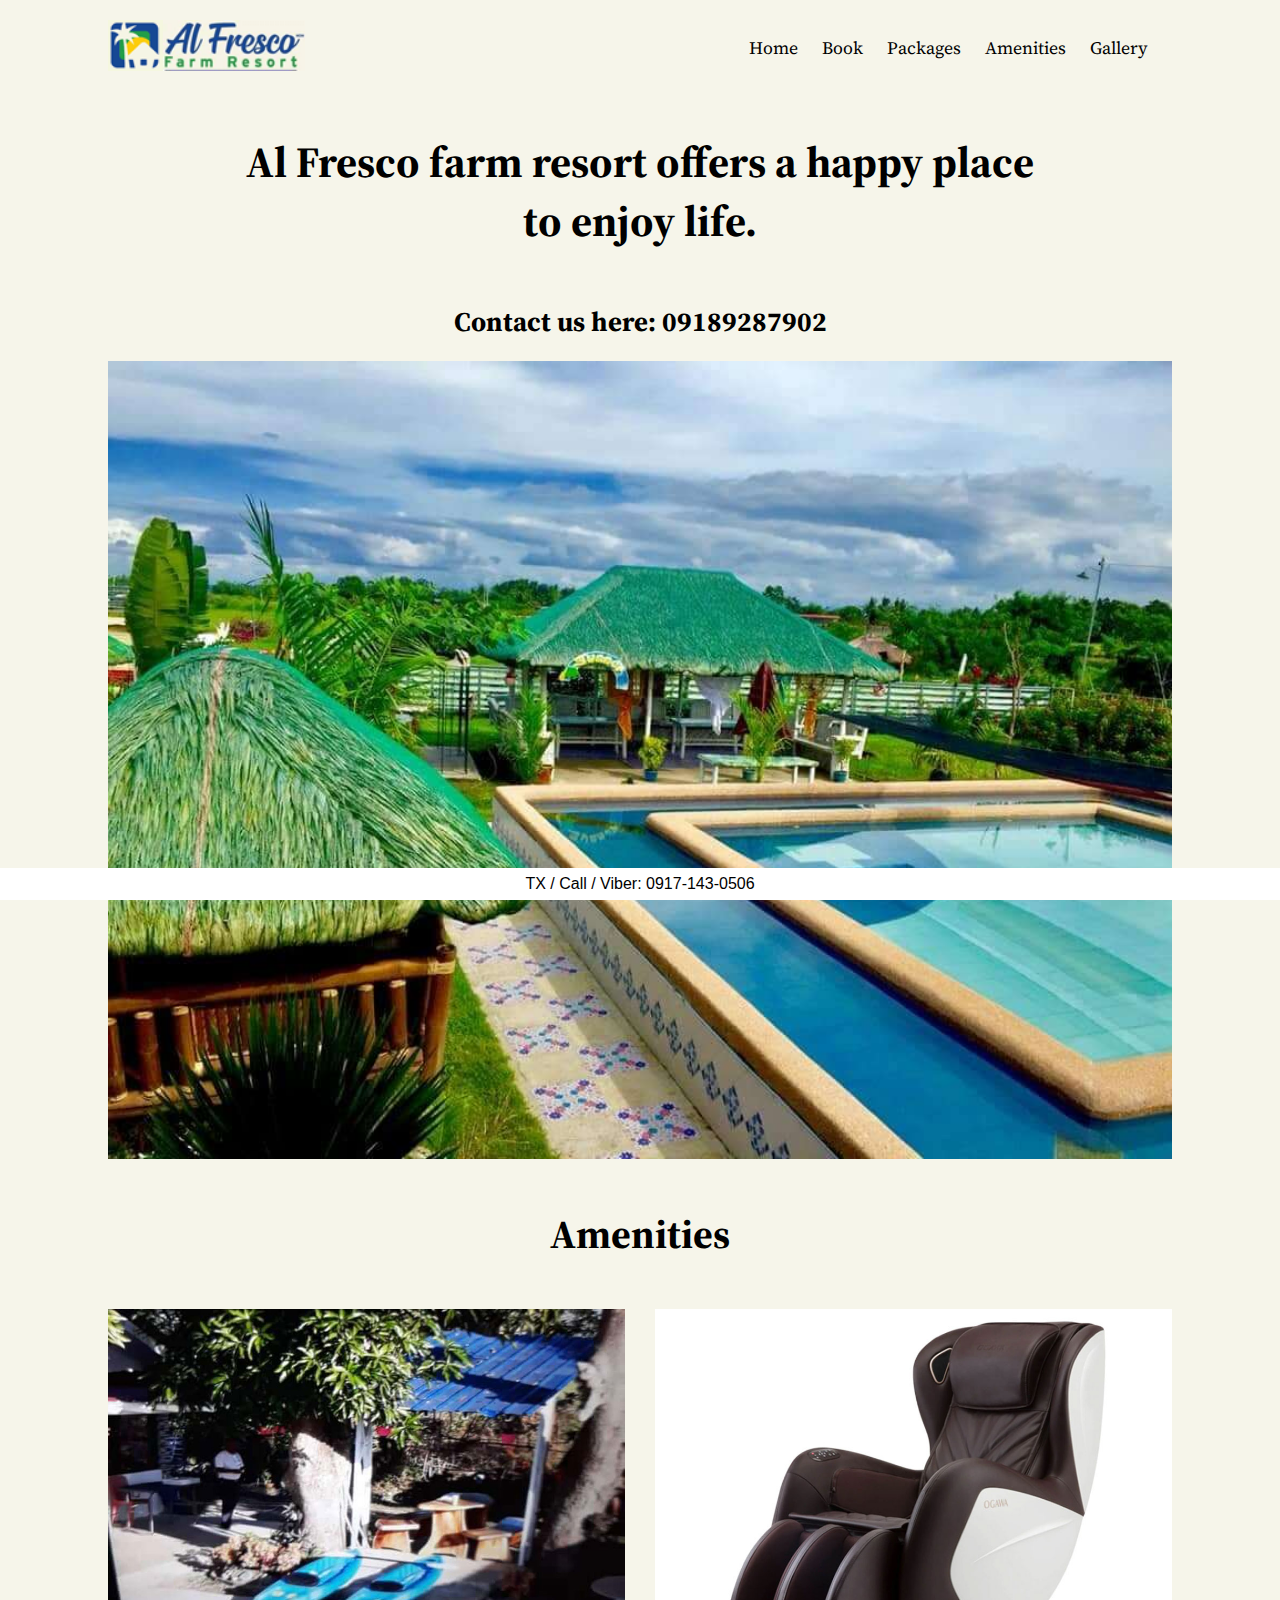
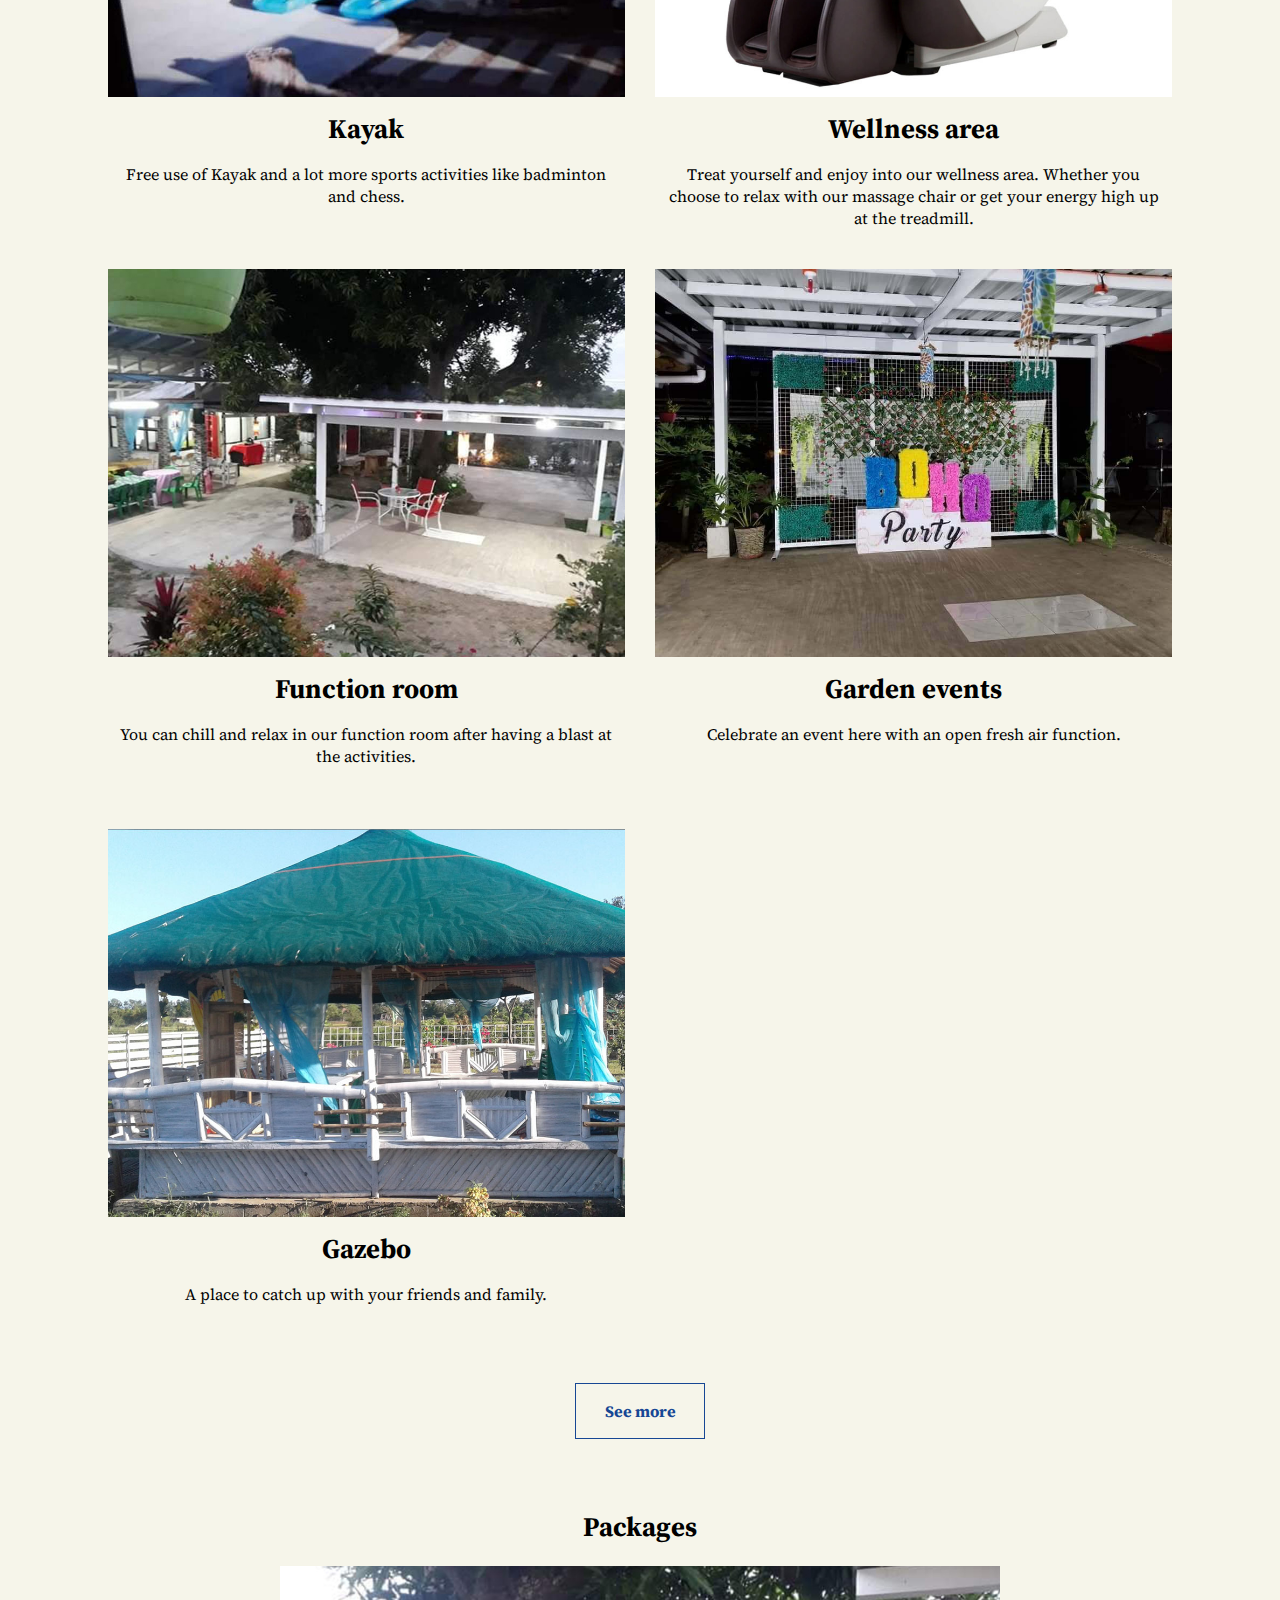
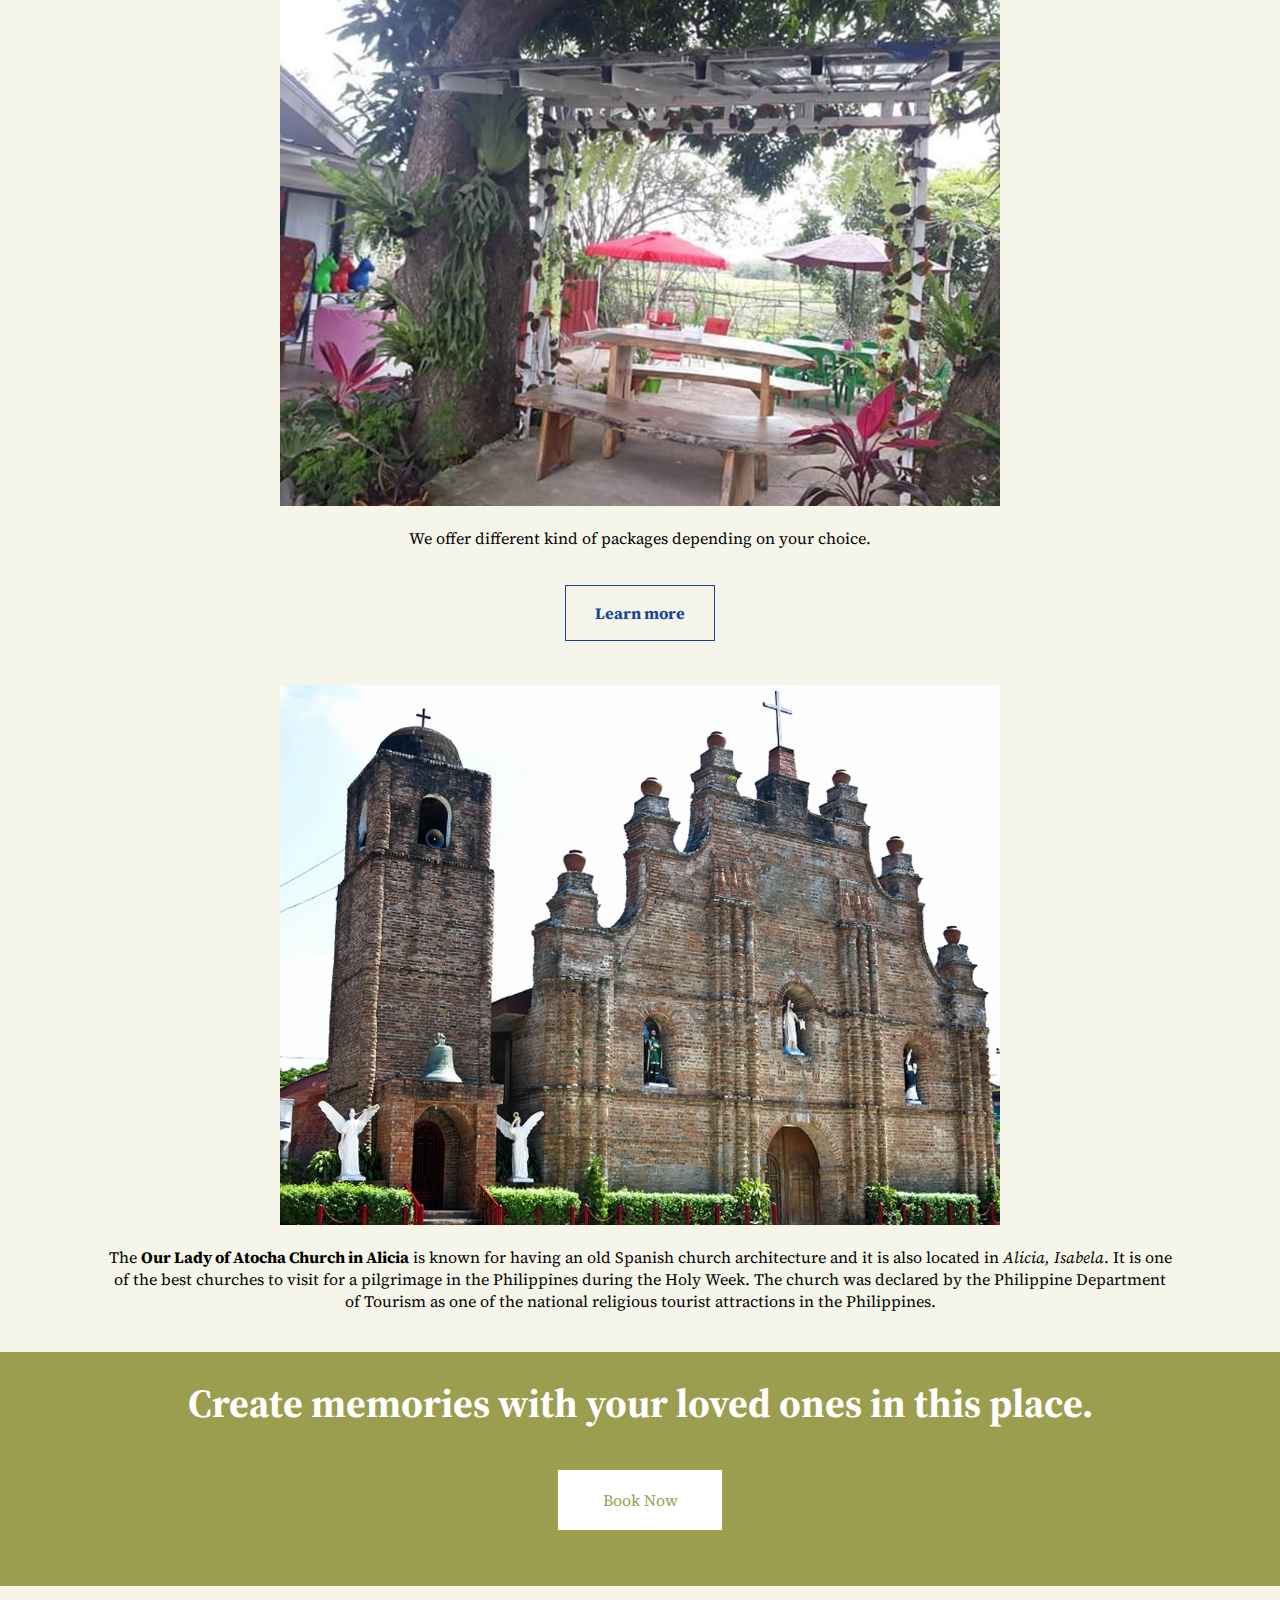
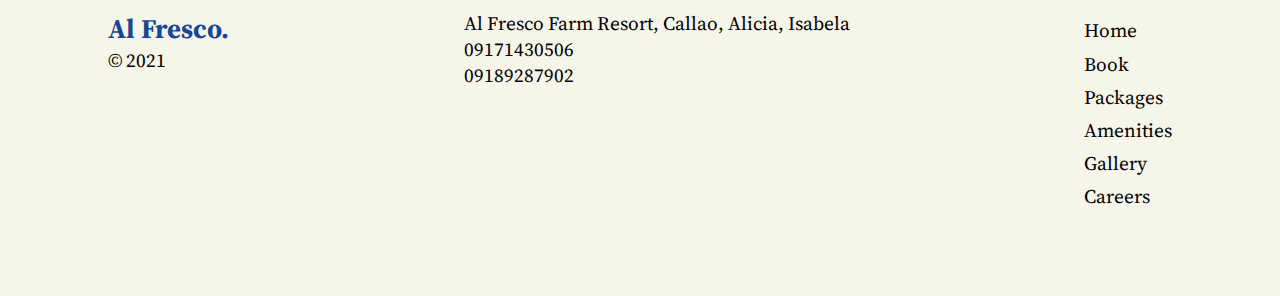
<file: index.html>
<!DOCTYPE html>
<html lang="en">
<head>
    <meta charset="UTF-8">
    <meta name="viewport" content="width=device-width, initial-scale=1.0">
    <title>Al Fresco Farm Resort</title>
    <link rel="stylesheet" href="css/style.css">
    <link rel="stylesheet" href="https://cdnjs.cloudflare.com/ajax/libs/font-awesome/5.15.1/css/all.min.css" integrity="sha512-+4zCK9k+qNFUR5X+cKL9EIR+ZOhtIloNl9GIKS57V1MyNsYpYcUrUeQc9vNfzsWfV28IaLL3i96P9sdNyeRssA==" crossorigin="anonymous" />
    <link rel="shortcut icon" href="images/favicon.ico" type="image/x-icon">
    <link rel="icon" href="images/images/logo-2_03.png" type="image/x-icon">
    <!-- <script src="js/script.js" defer></script> -->
</head>
<body>
    <main>
        <div class="phone-number">
            <p>TX / Call / Viber: <a href="tel:09171430506">0917-143-0506</a></p>
        </div>
        <div id="navbar" class="navbar">
            <a href="index.html"><img class="nav-logo" src="images/logo2.png" alt="Al Fresco Farm Resort"></a>
            <a class="toggle-button" id="toggle-button"><i class="fas fa-bars fa-2x"></i></a>
            <ul class="nav-ul" id="nav-ul">
                <li><a href="index.html">Home</a></li>
                <li><a href="book.html">Book</a></li>
                <li><a href="packages.html">Packages</a></li>
                <li><a href="amenities.html">Amenities</a></li>
                <li><a href="gallery.html">Gallery</a></li>
                <li><a class="fb" href="https://www.facebook.com/AlFrescoFarmResortPH" target="_blank" rel="noopener"><i class="fab fa-facebook"></i></a></li>
            </ul>
        </div>
        <!-- Headline -->
        <section class="headline">
            <div class="container">
                <h1>Al Fresco farm resort offers a happy place to enjoy&nbsp;life.</h1>
                <h2>Contact us here: 09189287902</h2>
                <img src="images/main.jpg" alt="" />
                <!-- <a href="book.html" class="btn">Book Now</a> -->
            </div>
        </section>
        <!-- <section class="sub-title">
            <div class="container">
                <h3 class="title">Take a break and unwind in a farm resort. Get out of the city once in a while and experience the green and farm-resort life.</h3> 
            </div>
        </section> -->
        <section class="amenities-title index">
            <div class="container">
                <h1>Amenities</h1>
            </div>
        </section>
        <section class="main-amenities">
            <div class="container">
                <div class="kayak">
                    <img src="images/kayak1.jpg" alt="" />
                    <h2>Kayak</h2>
                    <p>Free use of Kayak and a lot more sports activities like badminton and chess.</p>
                </div>
                <div class="wellness">
                    <img src="images/chair.jpg" alt="" />
                    <h2>Wellness area</h2>
                    <p>
                        Treat yourself and enjoy into our wellness area. Whether you choose to relax with our massage chair or get your energy high up at the treadmill.
                    </p>
                </div>
                <div class="room">
                    <img src="images/new1.jpg" alt="" />
                    <h2>Function room</h2>
                    <p>You can chill and relax in our function room after having a blast at the activities.</p>
                </div>
                <div class="events">
                    <img src="images/entrance.jpg" alt="" />
                    <h2>Garden events</h2>
                    <p>Celebrate an event here with an open fresh air function.</p>
                </div>
                <div class="gazebo">
                    <img src="images/nook.jpg" alt="" />
                    <h2>Gazebo</h2>
                    <p>A place to catch up with your friends and family.</p>
                </div>
            </div>
        </section>
        <div class="container grid">
            <!-- Amenities -->
            <!-- <section class="amenities">
                <div class="box">
                    <h2>Amenities</h2>
                    <img src="images/kayak2.jpg" alt="" />
                    <p>You can enjoy a farm-to-table diner, pool, fishing, ktv, staycation and even events. There is a lot more for you&nbsp;here!</p>
                </div>
                <a href="amenities.html" class="link">See more</a>
            </section> -->
            <!-- Packages -->
            <section class="packages">
                <div class="box">
                    <a href="amenities.html" class="link see-more">See more</a>
                    <h2>Packages</h2>
                    <img src="images/new2.jpg" alt="" />
                    <p>We offer different kind of packages depending on your&nbsp;choice.</p>
                </div>
                <a href="packages.html" class="link">Learn more</a>
            </section>
        </div>
        <section class="church">
            <div class="container">
                <img src="images/church.jpg" alt="" />
                <p>The <b>Our Lady of Atocha Church in Alicia</b> is known for having an old Spanish church architecture and it is also located in <em>Alicia, Isabela</em>. It is one of the best churches to visit for a pilgrimage in the Philippines during the Holy Week. The church was declared by the Philippine Department of Tourism as one of the national religious tourist attractions in the&nbsp;Philippines.</p> 
            </div>
        </section>
        <!-- CTA -->
        <section class="cta">
            <div class="container">
                <h1>Create memories with your loved ones in this place.</h1>
                <a href="book.html" class="cta-btn">Book Now</a>
            </div>
        </section>
        <section class="footer">
            <div class="container">
                <div class="sns">
                    <h2><a href="index.html">Al Fresco.</a></h2>
                    &copy; 2021
                    <br />
                    <br />
                    <a class="fb" href="https://www.facebook.com/AlFrescoFarmResortPH" target="_blank" rel="noopener"><i class="fab fa-facebook fa-lg"></i></a>
                </div>
                <div class="address">
                    <a href="https://goo.gl/maps/Q2RehVU9zvr7QGfT9" target="_blank" rel="noopener">Al Fresco Farm Resort, Callao, Alicia, Isabela</a>
                    <a href="tel:09171430506">09171430506</a>
                    <a href="tel:09189287902">09189287902</a>
                </div>
                <div class="navi">
                    <ul>
                        <li><a href="index.html">Home</a></li>
                        <li><a href="book.html">Book</a></li>
                        <li><a href="packages.html">Packages</a></li>
                        <li><a href="amenities.html">Amenities</a></li>
                        <li><a href="gallery.html">Gallery</a></li>
                        <li><a href="career.html">Careers</a></li>
                    </ul>
                </div>
            </div>
        </section>
    </main>

    <script>
        const navUL = document.getElementById('nav-ul') 
        const toggleButton = document.getElementById('toggle-button')
        const navbarLinks = document.getElementsByClassName('navbar-links')[0]

        toggleButton.addEventListener('click', () => {
            navUL.classList.toggle('show');
        })
        
        // window.addEventListener('scroll', () => {
        //     let menuArea = document.getElementById('navbar');

        //     if(window.pageYOffset > 0) {
        //         menuArea.classList.add('cus-nav');
        //     }
        //     else {
        //         menuArea.classList.remove('cus-nav');
        //     }
        // });
    </script>
</body>
</html>
</file>
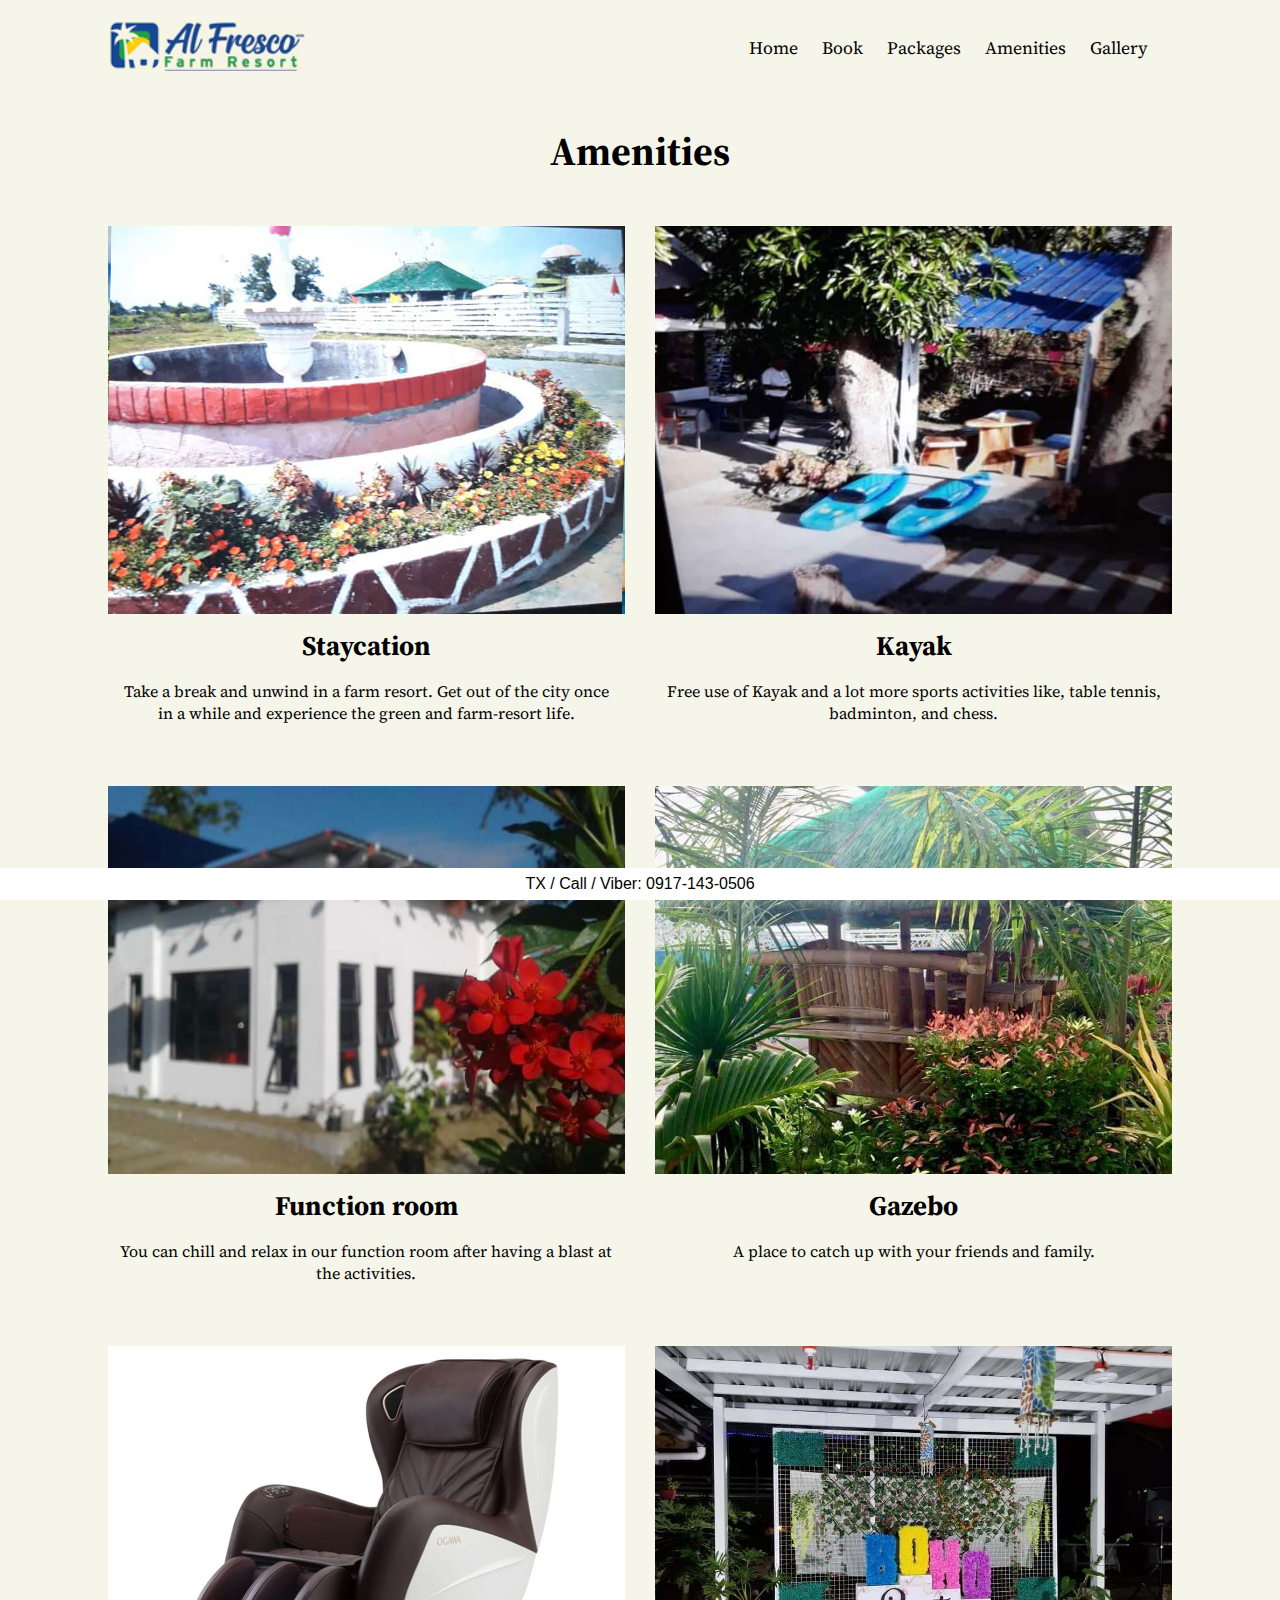
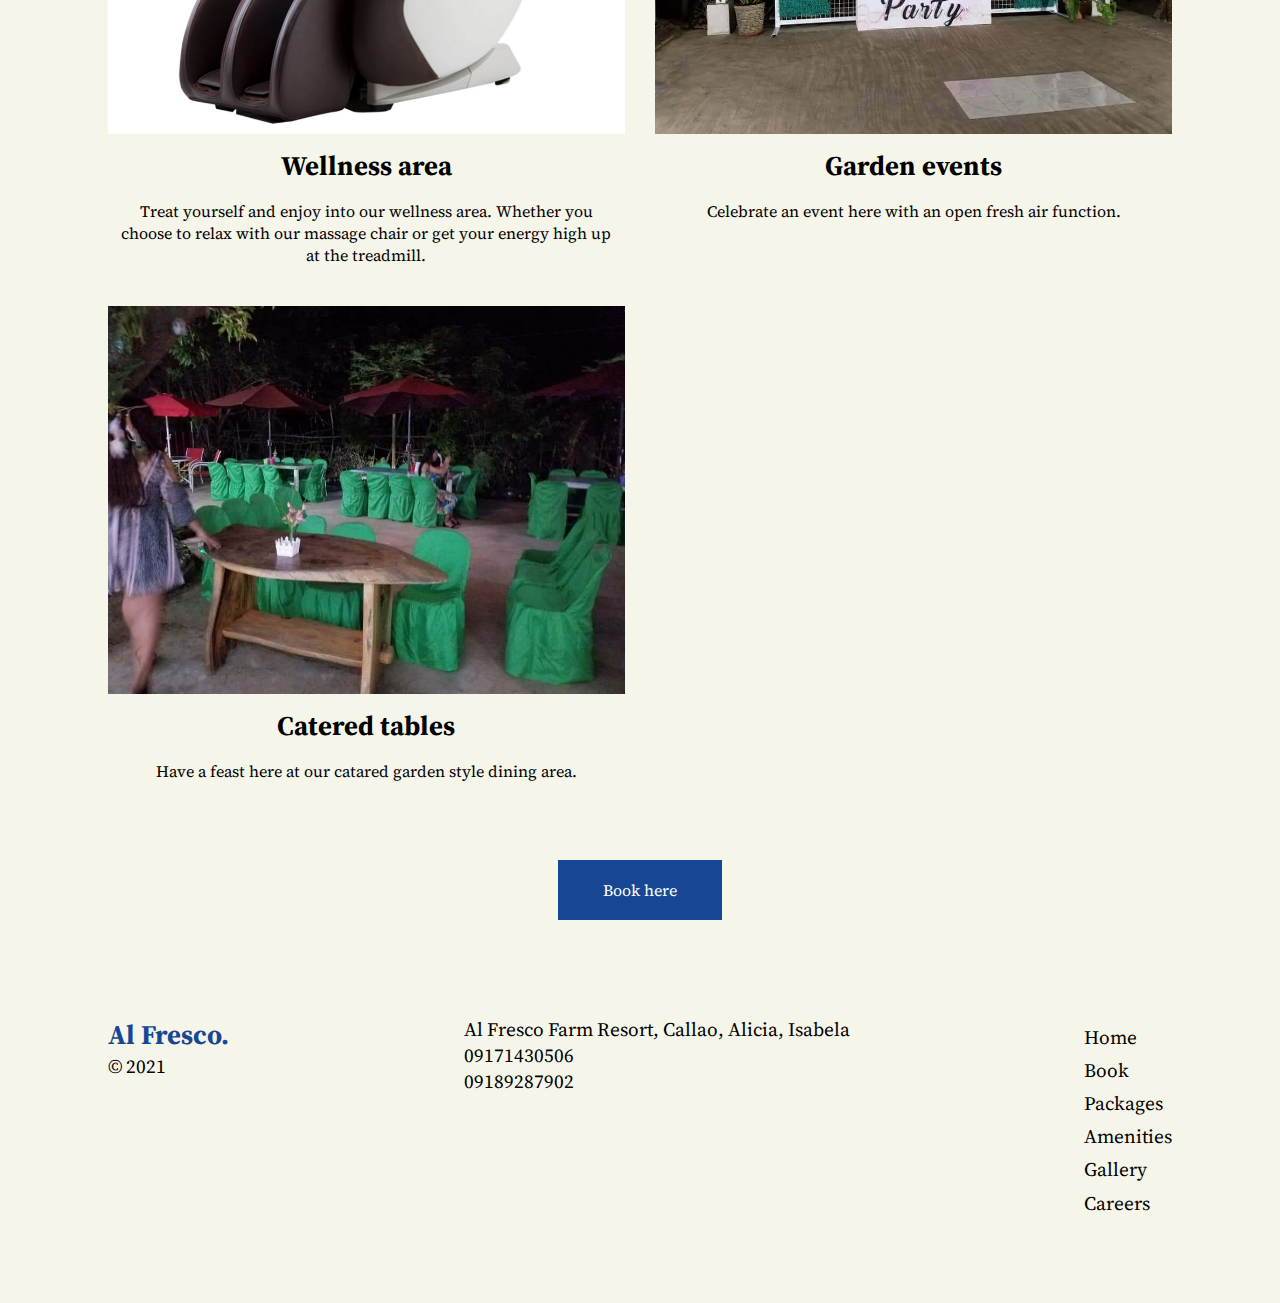
<file: amenities.html>
<!DOCTYPE html>
<html lang="en">
<head>
    <meta charset="UTF-8">
    <meta name="viewport" content="width=device-width, initial-scale=1.0">
    <title>Al Fresco Farm Resort</title>
    <link rel="stylesheet" href="css/style.css">
    <link rel="stylesheet" href="https://cdnjs.cloudflare.com/ajax/libs/font-awesome/5.15.1/css/all.min.css" integrity="sha512-+4zCK9k+qNFUR5X+cKL9EIR+ZOhtIloNl9GIKS57V1MyNsYpYcUrUeQc9vNfzsWfV28IaLL3i96P9sdNyeRssA==" crossorigin="anonymous" />
    <link rel="icon" href="images/images/logo-2_03.png" type="image/x-icon">
    <!-- <script src="js/script.js" defer></script> -->
</head>
<body>
    <main>
        <div class="phone-number">
            <p>TX / Call / Viber: <a href="tel:09171430506">0917-143-0506</a></p>
        </div>
        <div id="navbar" class="navbar">
            <a href="index.html"><img class="nav-logo" src="images/logo2.png" alt="Al Fresco Farm Resort"></a>
            <a class="toggle-button" id="toggle-button"><i class="fas fa-bars fa-2x"></i></a>
            <ul class="nav-ul" id="nav-ul">
                <li><a href="index.html">Home</a></li>
                <li><a href="book.html">Book</a></li>
                <li><a href="packages.html">Packages</a></li>
                <li><a href="amenities.html">Amenities</a></li>
                <li><a href="gallery.html">Gallery</a></li>
                <li><a class="fb" href="https://www.facebook.com/AlFrescoFarmResortPH" target="_blank" rel="noopener"><i class="fab fa-facebook"></i></a></li>
            </ul>
        </div>
        <section class="amenities-title">
            <div class="container">
                <h1>Amenities</h1>
            </div>
        </section>
        <section class="main-amenities">
            <div class="container">
                <div class="kayak">
                    <img src="images/fountain.jpg" alt="" />
                    <h2>Staycation</h2>
                    <p>Take a break and unwind in a farm resort. Get out of the city once in a while and experience the green and farm-resort life.</p>
                </div>
                <div class="kayak">
                    <img src="images/kayak1.jpg" alt="" />
                    <h2>Kayak</h2>
                    <p>Free use of Kayak and a lot more sports activities like, table tennis, badminton, and chess.</p>
                </div>
                <div class="room">
                    <img src="images/room.jpg" alt="" />
                    <h2>Function room</h2>
                    <p>You can chill and relax in our function room after having a blast at the activities.</p>
                </div>
                <div class="gazebo">
                    <img src="images/gazebo2.jpg" alt="" />
                    <h2>Gazebo</h2>
                    <p>A place to catch up with your friends and family.</p>
                </div>
                <div class="wellness">
                    <img src="images/chair.jpg" alt="" />
                    <h2>Wellness area</h2>
                    <p>
                        Treat yourself and enjoy into our wellness area. Whether you choose to relax with our massage chair or get your energy high up at the treadmill.
                    </p>
                </div>
                <div class="events">
                    <img src="images/entrance.jpg" alt="" />
                    <h2>Garden events</h2>
                    <p>Celebrate an event here with an open fresh air function.</p>
                </div>
                <div class="kayak">
                    <img src="images/table.jpg" alt="" />
                    <h2>Catered tables</h2>
                    <p>Have a feast here at our catared garden style dining area.</p>
                </div>
            </div>
        </section>
        <section class="amenities-book">
            <div class="container">
                <div class="book-here">
                    <a href="book.html" class="btn">Book here</a>
                </div>
            </div>
        </section>
        <section class="footer">
            <div class="container">
                <div class="sns">
                    <h2><a href="index.html">Al Fresco.</a></h2>
                    &copy; 2021
                    <br />
                    <br />
                    <a class="fb" href="https://www.facebook.com/AlFrescoFarmResortPH" target="_blank" rel="noopener"><i class="fab fa-facebook fa-lg"></i></a>
                </div>
                <div class="address">
                    <a href="https://goo.gl/maps/Q2RehVU9zvr7QGfT9" target="_blank" rel="noopener">Al Fresco Farm Resort, Callao, Alicia, Isabela</a>
                    <a href="tel:09171430506">09171430506</a>
                    <a href="tel:09189287902">09189287902</a>
                </div>
                <div class="navi">
                    <ul>
                        <li><a href="index.html">Home</a></li>
                        <li><a href="book.html">Book</a></li>
                        <li><a href="packages.html">Packages</a></li>
                        <li><a href="amenities.html">Amenities</a></li>
                        <li><a href="gallery.html">Gallery</a></li>
                        <li><a href="career.html">Careers</a></li>
                    </ul>
                </div>
            </div>
        </section>
    </main>

    <script>
        const navUL = document.getElementById('nav-ul') 
        const toggleButton = document.getElementById('toggle-button')
        const navbarLinks = document.getElementsByClassName('navbar-links')[0]

        toggleButton.addEventListener('click', () => {
            navUL.classList.toggle('show');
        })
        
        // window.addEventListener('scroll', () => {
        //     let menuArea = document.getElementById('navbar');

        //     if(window.pageYOffset > 0) {
        //         menuArea.classList.add('cus-nav');
        //     }
        //     else {
        //         menuArea.classList.remove('cus-nav');
        //     }
        // });
    </script>
</body>
</html>
</file>
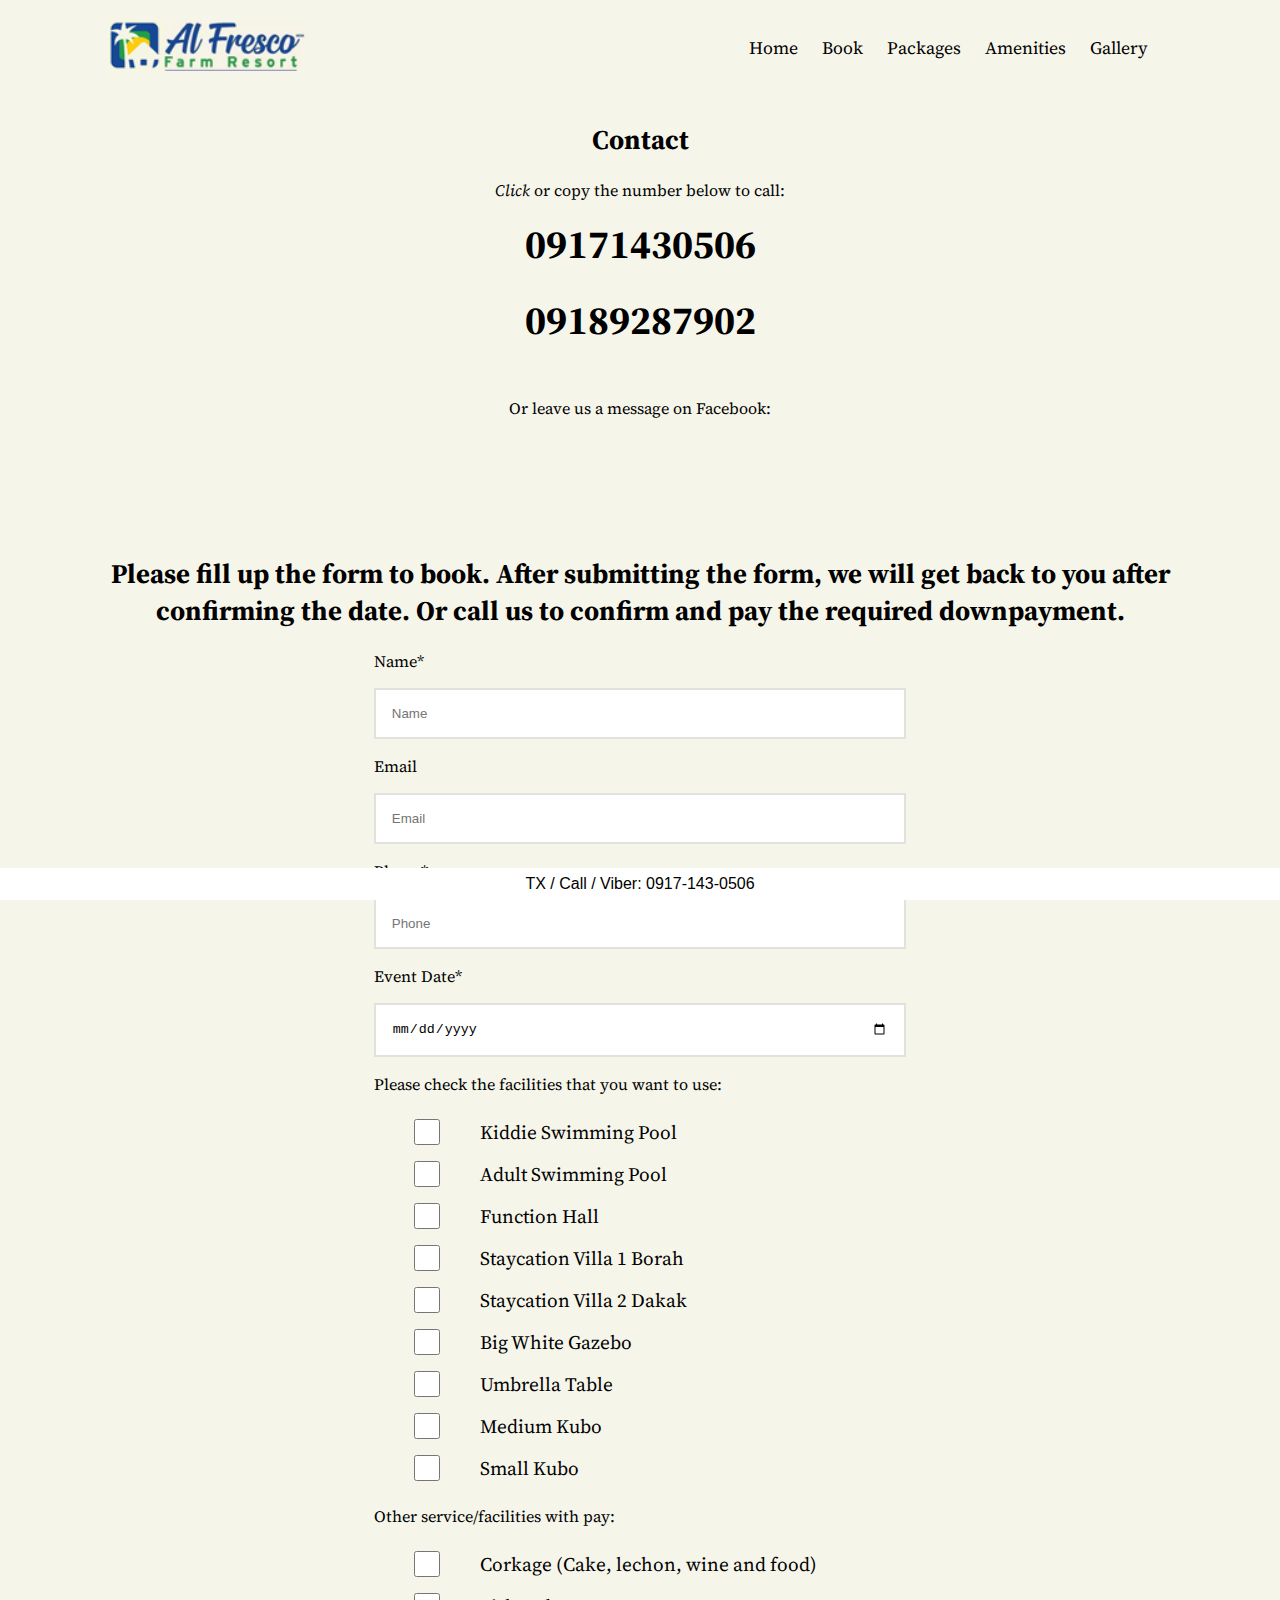
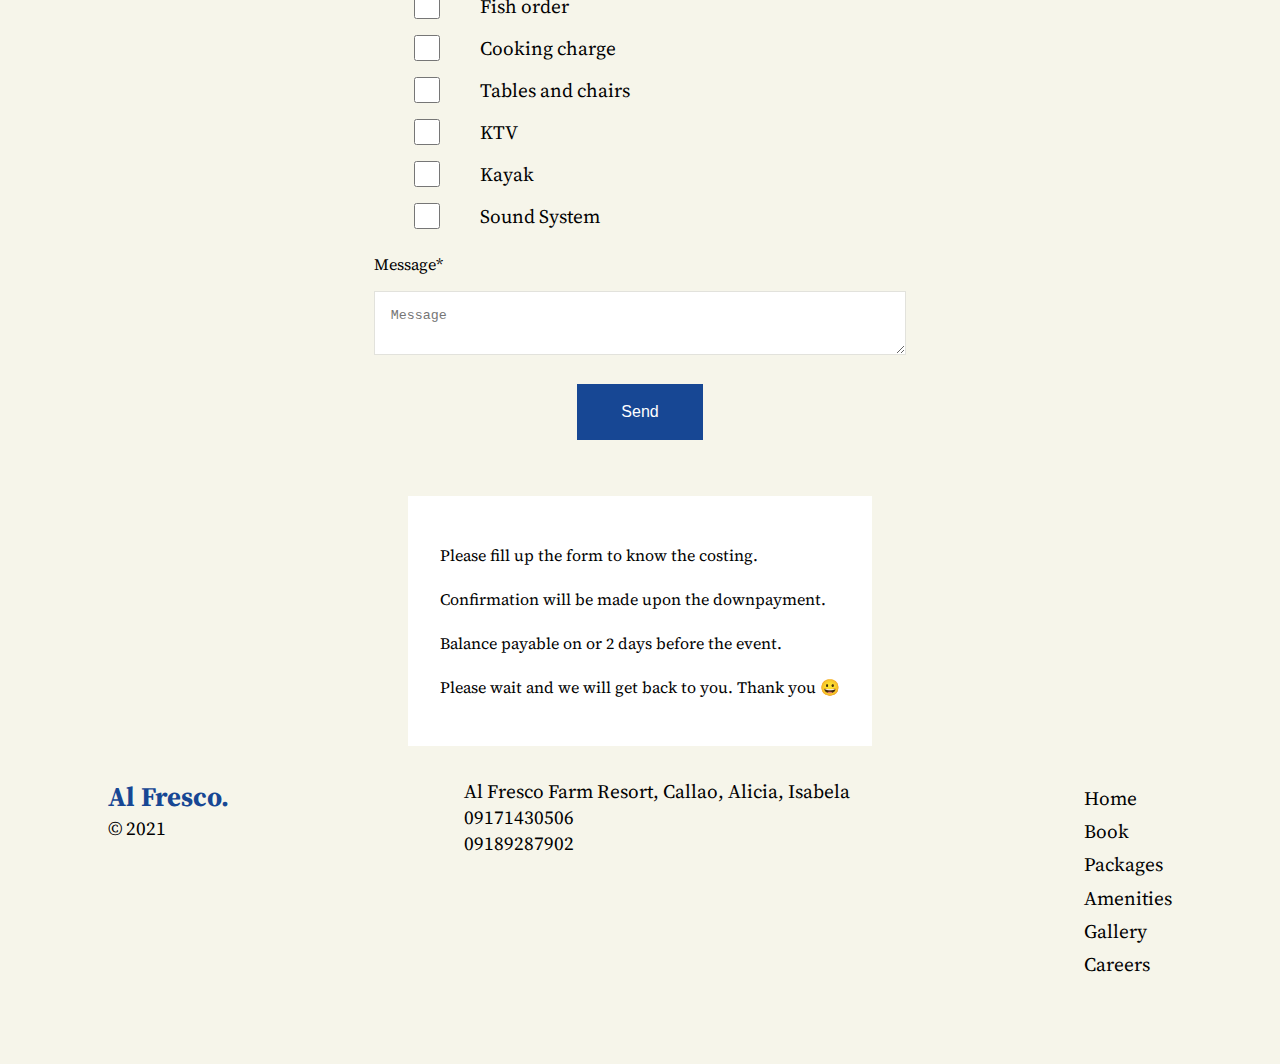
<file: book.html>
<!DOCTYPE html>
<html lang="en">
<head>
    <meta charset="UTF-8">
    <meta name="viewport" content="width=device-width, initial-scale=1.0">
    <title>Al Fresco Farm Resort</title>
    <link rel="stylesheet" href="css/style.css">
    <link rel="stylesheet" href="https://cdnjs.cloudflare.com/ajax/libs/font-awesome/5.15.1/css/all.min.css" integrity="sha512-+4zCK9k+qNFUR5X+cKL9EIR+ZOhtIloNl9GIKS57V1MyNsYpYcUrUeQc9vNfzsWfV28IaLL3i96P9sdNyeRssA==" crossorigin="anonymous" />
    <link rel="shortcut icon" href="images/favicon.ico" type="image/x-icon">
    <link rel="icon" href="images/images/logo-2_03.png" type="image/x-icon">
    <!-- <script src="js/script.js" defer></script> -->
</head>
<body>
    <main>
        <div class="phone-number">
            <p>TX / Call / Viber: <a href="tel:09171430506">0917-143-0506</a></p>
        </div>
        <div id="navbar" class="navbar">
            <a href="index.html"><img class="nav-logo" src="images/logo2.png" alt="Al Fresco Farm Resort"></a>
            <a class="toggle-button" id="toggle-button"><i class="fas fa-bars fa-2x"></i></a>
            <ul class="nav-ul" id="nav-ul">
                <li><a href="index.html">Home</a></li>
                <li><a href="book.html">Book</a></li>
                <li><a href="packages.html">Packages</a></li>
                <li><a href="amenities.html">Amenities</a></li>
                <li><a href="gallery.html">Gallery</a></li>
                <li><a class="fb" href="https://www.facebook.com/AlFrescoFarmResortPH" target="_blank" rel="noopener"><i class="fab fa-facebook"></i></a></li>
            </ul>
        </div>
        <!-- Contact -->
        <section class="contact">
            <div class="container">
                <h2>Contact</h2> 
                <div class="contact-info">
                    <div class="contact-number">
                        <p><em>Click</em> or copy the number below to call:</p>
                        <h1><a href="tel:09171430506">09171430506</a></h1>
                        <br />
                        <h1><a href="tel:09189287902">09189287902</a></h1>
                    </div>
                    <div class="contact-fb">
                        <p>Or leave us a message on Facebook:</p>
                        <a class="fb" href="https://www.facebook.com/AlFrescoFarmResortPH" target="_blank" rel="noopener"><i class="fab fa-facebook fa-2x"></i></a>
                    </div>
                </div>
            </div>
        </section>
        <section class="book">
            <div class="container">
                <h2>Please fill up the form to book. After submitting the form, we will get back to you after confirming the date. Or call us to confirm and pay the required downpayment.</h2>
                <form name="contact" method="POST" data-netlify="true">
                    <div class="fields">
                        <div class="field">
                            <p>Name*</p>
                            <input type="text" name="name" id="name" placeholder="Name" required />
                        </div>
                        <div class="field">
                            <p>Email</p>
                            <input type="email" name="email" id="email" placeholder="Email" />
                        </div>
                        <div class="field">
                            <p>Phone*</p>
                            <input type="number" name="phone" id="phone" placeholder="Phone" required />
                        </div>
                        <div class="field">
                            <p>Event Date*</p>
                            <input type="date" name="date" id="date" placeholder="Date" required />
                        </div>
                        <div class="field">
                            <p>Please check the facilities that you want to use:</p>
                            <div class="utilities">
                                <input type="checkbox" id="kiddie" name="Facility1" value="Kiddie Pool">
                                <label for="vehicle1">Kiddie Swimming Pool</label>
                                <input type="checkbox" id="adult" name="Facility2" value="Adult Pool">
                                <label for="vehicle2">Adult Swimming Pool</label>
                                <input type="checkbox" id="hall" name="Facility3" value="Function Hall">
                                <label for="vehicle3">Function Hall</label>
                                <input type="checkbox" id="villa1" name="Facility4" value="Villa 1">
                                <label for="vehicle1">Staycation Villa 1 Borah</label>
                                <input type="checkbox" id="villa2" name="Facility5" value="Villa 2">
                                <label for="vehicle2">Staycation Villa 2 Dakak</label>
                                <input type="checkbox" id="gazebo" name="Facility6" value="Gazebo">
                                <label for="vehicle3">Big White Gazebo</label>
                                <input type="checkbox" id="table" name="Facility7" value="Umbrella Table">
                                <label for="vehicle1">Umbrella Table</label>
                                <input type="checkbox" id="skubo" name="Facility8" value="Medium Kubo">
                                <label for="vehicle2">Medium Kubo</label>
                                <input type="checkbox" id="mkubo" name="Facility9" value="Medium Kubo">
                                <label for="vehicle3">Small Kubo</label>
                            </div>
                        </div>
                        <div class="field">
                            <p>Other service/facilities with pay:</p>
                            <div class="utilities">
                                <input type="checkbox" id="corkage" name="Other1" value="Corkage">
                                <label for="vehicle1">Corkage (Cake, lechon, wine and food)</label>
                                <input type="checkbox" id="fish" name="Other2" value="Fish order">
                                <label for="vehicle2">Fish order</label>
                                <input type="checkbox" id="cook" name="Other3" value="Cooking charge">
                                <label for="vehicle2">Cooking charge</label>
                                <input type="checkbox" id="table" name="Other4" value="Tables and chairs">
                                <label for="vehicle3">Tables and chairs</label>
                                <input type="checkbox" id="ktv" name="Other5" value="KTV">
                                <label for="vehicle1">KTV</label>
                                <input type="checkbox" id="kayak" name="Other6" value="Kayak">
                                <label for="vehicle2">Kayak</label>
                                <input type="checkbox" id="sound" name="Other7" value="Sound System">
                                <label for="vehicle3">Sound System</label>
                            </div>
                        </div>
                        <div class="field">
                            <p>Message*</p>
                            <textarea name="message" id="message" cols="25" row="25" placeholder="Message"></textarea>
                        </div>
                        <div class="field">
                            <div data-netlify-recaptcha="true"></div>
                        </div>
                    </div>
                    <button type="submit" class="btn form-btn">Send</button>
                </form>
            </div>
        </section>
        <section class="note">
            <div class="container">
                <div class="text">
                    <p>
                        <i class="fas fa-exclamation-circle"></i> Please fill up the form to know the costing. 
                        <br /><br />
                        <i class="fas fa-exclamation-circle"></i> Confirmation will be made upon the downpayment. 
                        <br /><br />
                        <i class="fas fa-exclamation-circle"></i> Balance payable on or 2 days before the&nbsp;event. 
                        <br /><br />
                        <i class="fas fa-exclamation-circle"></i> Please wait and we will get back to you. Thank you 😀
                    </p>
                </div>
            </div>
        </section>
        <section class="footer">
            <div class="container">
                <div class="sns">
                    <h2><a href="index.html">Al Fresco.</a></h2>
                    &copy; 2021
                    <br />
                    <br />
                    <a class="fb" href="https://www.facebook.com/AlFrescoFarmResortPH" target="_blank" rel="noopener"><i class="fab fa-facebook fa-lg"></i></a>
                </div>
                <div class="address">
                    <a href="https://goo.gl/maps/Q2RehVU9zvr7QGfT9" target="_blank" rel="noopener">Al Fresco Farm Resort, Callao, Alicia, Isabela</a>
                    <a href="tel:09171430506">09171430506</a>
                    <a href="tel:09189287902">09189287902</a>
                </div>
                <div class="navi">
                    <ul>
                        <li><a href="index.html">Home</a></li>
                        <li><a href="book.html">Book</a></li>
                        <li><a href="packages.html">Packages</a></li>
                        <li><a href="amenities.html">Amenities</a></li>
                        <li><a href="gallery.html">Gallery</a></li>
                        <li><a href="career.html">Careers</a></li>
                    </ul>
                </div>
            </div>
        </section>
    </main>

    <script>
        const navUL = document.getElementById('nav-ul') 
        const toggleButton = document.getElementById('toggle-button')
        const navbarLinks = document.getElementsByClassName('navbar-links')[0]

        toggleButton.addEventListener('click', () => {
            navUL.classList.toggle('show');
        })
        
        // window.addEventListener('scroll', () => {
        //     let menuArea = document.getElementById('navbar');

        //     if(window.pageYOffset > 0) {
        //         menuArea.classList.add('cus-nav');
        //     }
        //     else {
        //         menuArea.classList.remove('cus-nav');
        //     }
        // });
    </script>
</body>
</html>
</file>
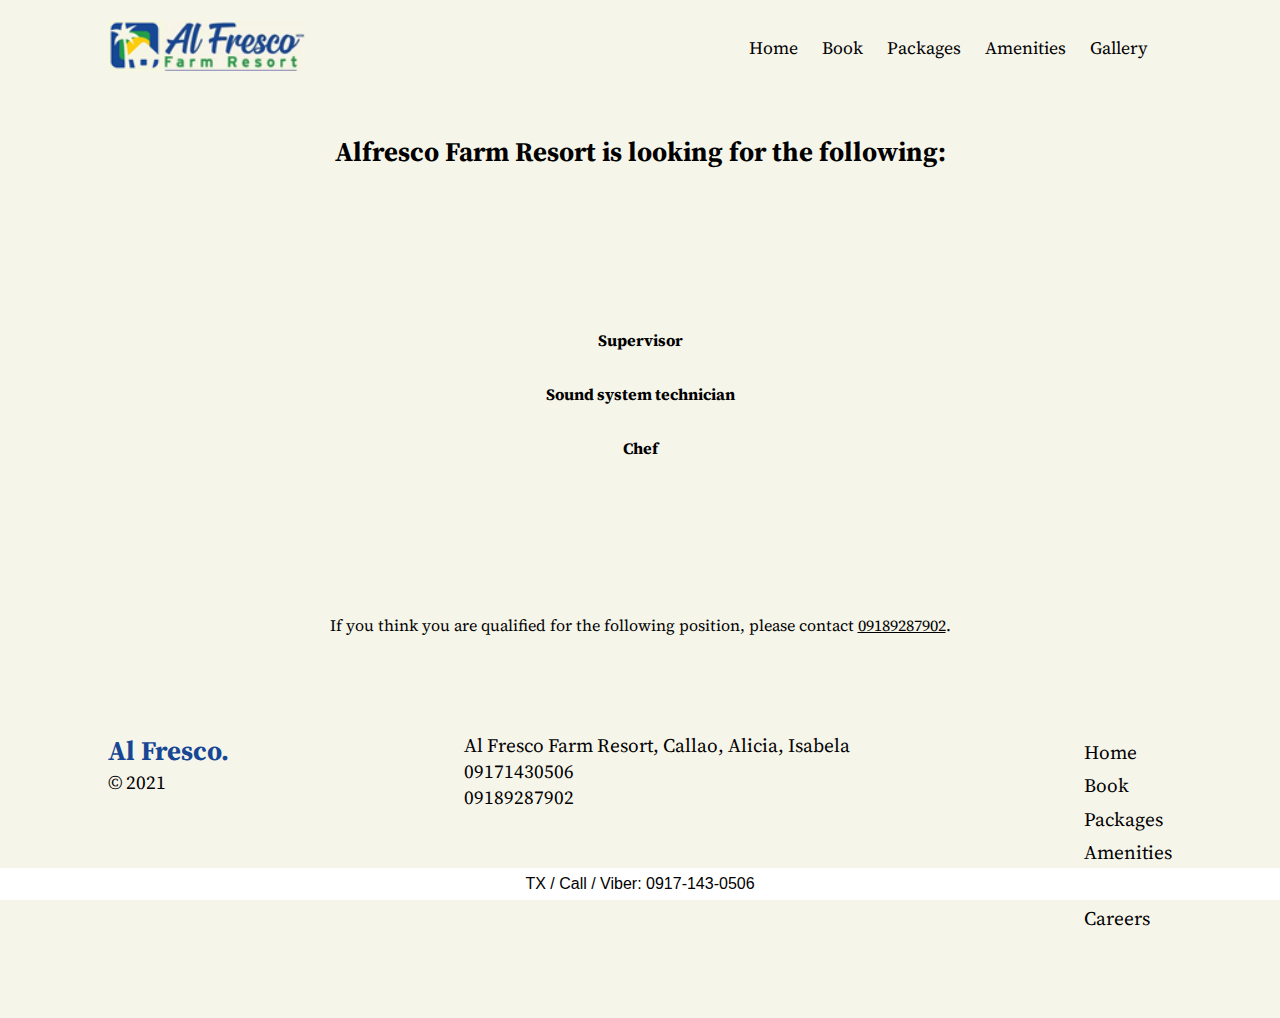
<file: career.html>
<!DOCTYPE html>
<html lang="en">
<head>
    <meta charset="UTF-8">
    <meta name="viewport" content="width=device-width, initial-scale=1.0">
    <title>Al Fresco Farm Resort</title>
    <link rel="stylesheet" href="css/style.css">
    <link rel="stylesheet" href="https://cdnjs.cloudflare.com/ajax/libs/font-awesome/5.15.1/css/all.min.css" integrity="sha512-+4zCK9k+qNFUR5X+cKL9EIR+ZOhtIloNl9GIKS57V1MyNsYpYcUrUeQc9vNfzsWfV28IaLL3i96P9sdNyeRssA==" crossorigin="anonymous" />
    <link rel="icon" href="images/images/logo-2_03.png" type="image/x-icon">
    <!-- <script src="js/script.js" defer></script> -->
</head>
<body>
    <main>
        <div class="phone-number">
            <p>TX / Call / Viber: <a href="tel:09171430506">0917-143-0506</a></p>
        </div>
        <div id="navbar" class="navbar">
            <a href="index.html"><img class="nav-logo" src="images/logo2.png" alt="Al Fresco Farm Resort"></a>
            <a class="toggle-button" id="toggle-button"><i class="fas fa-bars fa-2x"></i></a>
            <ul class="nav-ul" id="nav-ul">
                <li><a href="index.html">Home</a></li>
                <li><a href="book.html">Book</a></li>
                <li><a href="packages.html">Packages</a></li>
                <li><a href="amenities.html">Amenities</a></li>
                <li><a href="gallery.html">Gallery</a></li>
                <li><a class="fb" href="https://www.facebook.com/AlFrescoFarmResortPH" target="_blank" rel="noopener"><i class="fab fa-facebook"></i></a></li>
            </ul>
        </div>
        <section class="careers">
            <div class="container">
                <h2>Alfresco Farm Resort is looking for the following:</h2>
                <div class="job-list">
                    <div class="job">
                        <p><b>Supervisor</b></p>
                    </div>
                    <div class="job">
                        <p><b>Sound system technician</b></p>
                    </div>
                    <div class="job">
                        <p><b>Chef</b></p>
                    </div>
                </div>
                <div class="job-contact">
                    <p>If you think you are qualified for the following position, please contact <u>09189287902</u>.</p>
                </div>
            </div>
        </section>
        <section class="footer">
            <div class="container">
                <div class="sns">
                    <h2><a href="index.html">Al Fresco.</a></h2>
                    &copy; 2021
                    <br />
                    <br />
                    <a class="fb" href="https://www.facebook.com/AlFrescoFarmResortPH" target="_blank" rel="noopener"><i class="fab fa-facebook fa-lg"></i></a>
                </div>
                <div class="address">
                    <a href="https://goo.gl/maps/Q2RehVU9zvr7QGfT9" target="_blank" rel="noopener">Al Fresco Farm Resort, Callao, Alicia, Isabela</a>
                    <a href="tel:09171430506">09171430506</a>
                    <a href="tel:09189287902">09189287902</a>
                </div>
                <div class="navi">
                    <ul>
                        <li><a href="index.html">Home</a></li>
                        <li><a href="book.html">Book</a></li>
                        <li><a href="packages.html">Packages</a></li>
                        <li><a href="amenities.html">Amenities</a></li>
                        <li><a href="gallery.html">Gallery</a></li>
                        <li><a href="career.html">Careers</a></li>
                    </ul>
                </div>
            </div>
        </section>
    </main>

    <script>
        const navUL = document.getElementById('nav-ul') 
        const toggleButton = document.getElementById('toggle-button')
        const navbarLinks = document.getElementsByClassName('navbar-links')[0]

        toggleButton.addEventListener('click', () => {
            navUL.classList.toggle('show');
        })
        
        // window.addEventListener('scroll', () => {
        //     let menuArea = document.getElementById('navbar');

        //     if(window.pageYOffset > 0) {
        //         menuArea.classList.add('cus-nav');
        //     }
        //     else {
        //         menuArea.classList.remove('cus-nav');
        //     }
        // });
    </script>
</body>
</html>
</file>
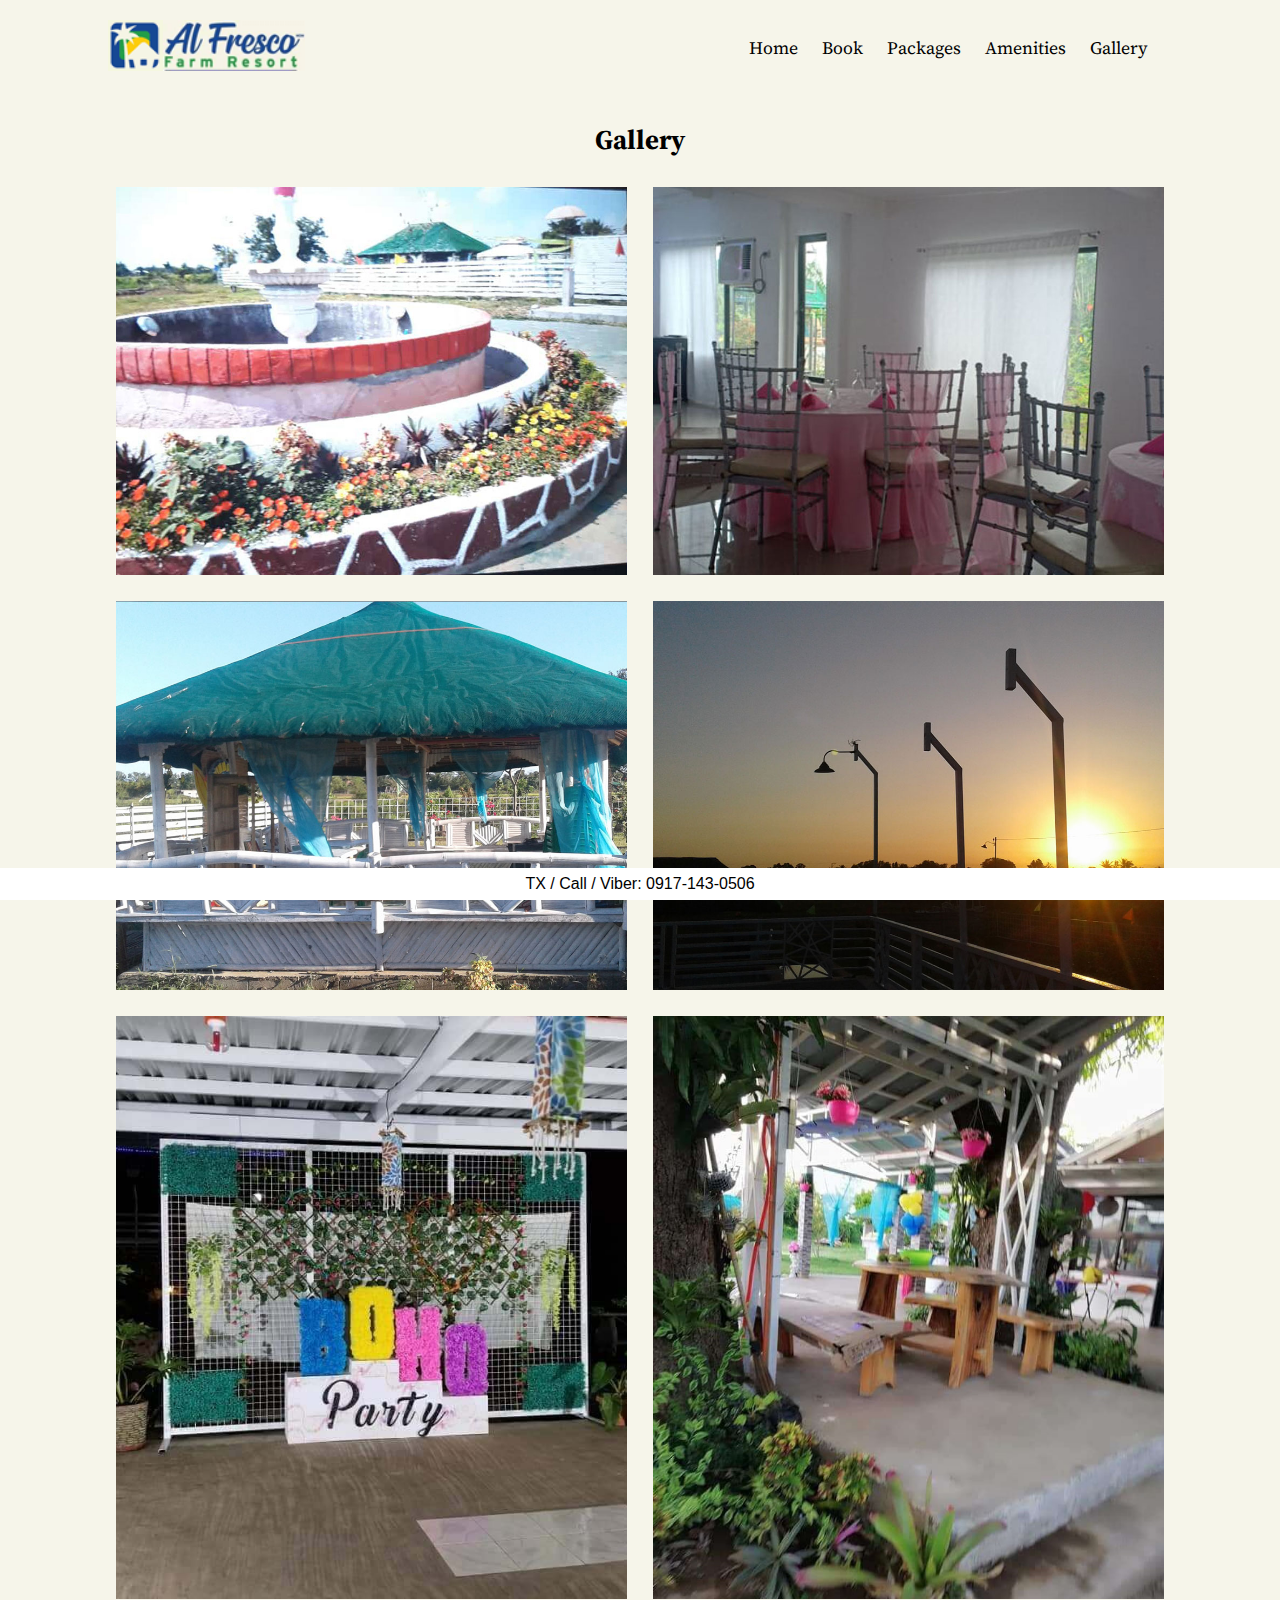
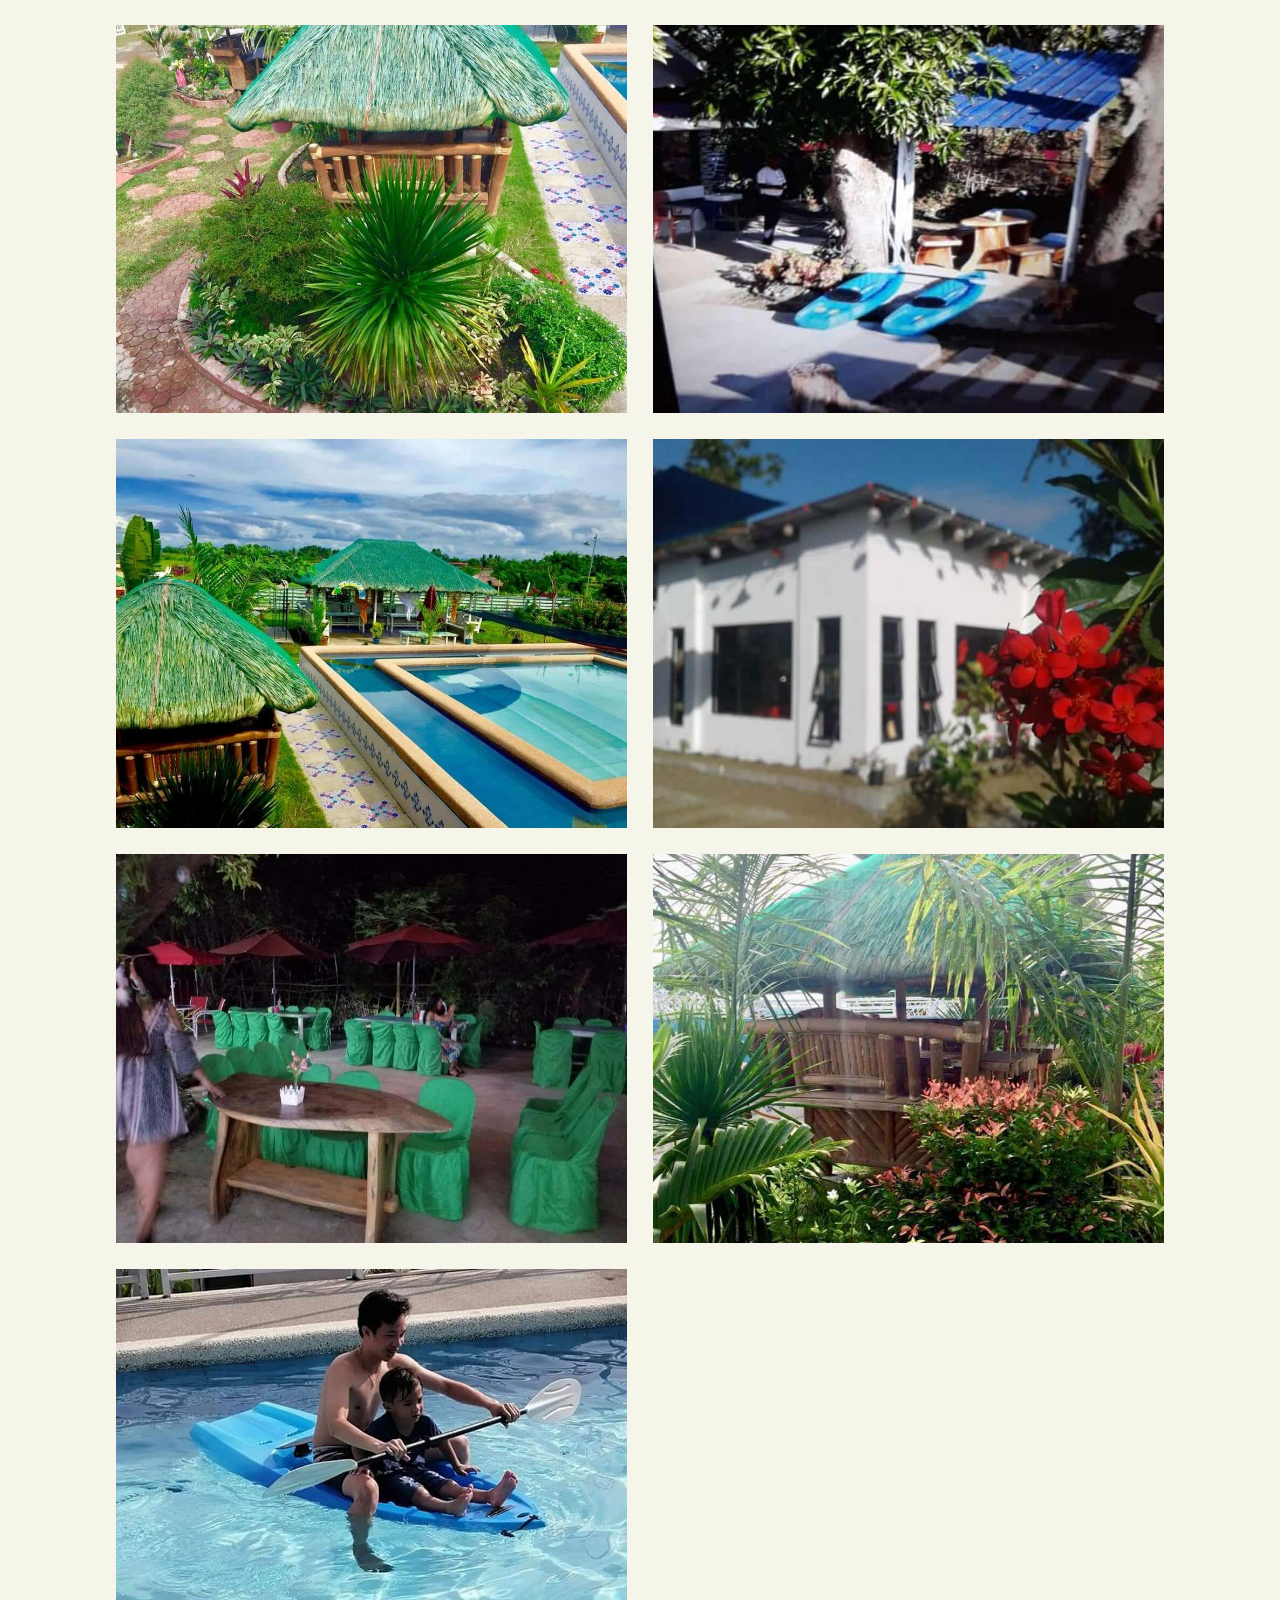
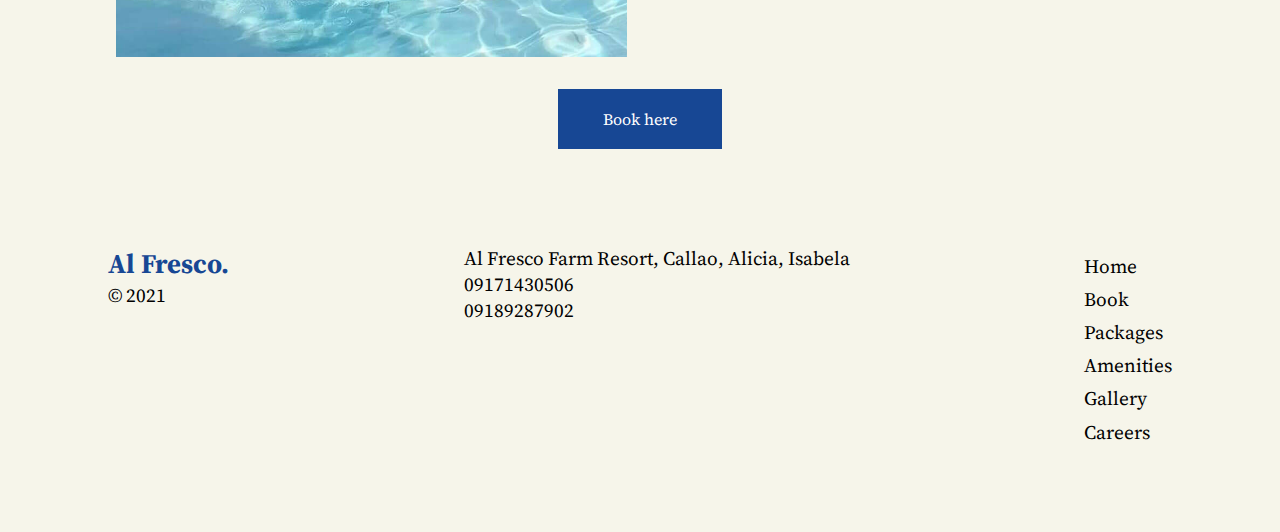
<file: gallery.html>
<!DOCTYPE html>
<html lang="en">
<head>
    <meta charset="UTF-8">
    <meta name="viewport" content="width=device-width, initial-scale=1.0">
    <title>Al Fresco Farm Resort</title>
    <link rel="stylesheet" href="css/style.css">
    <link rel="stylesheet" href="https://cdnjs.cloudflare.com/ajax/libs/font-awesome/5.15.1/css/all.min.css" integrity="sha512-+4zCK9k+qNFUR5X+cKL9EIR+ZOhtIloNl9GIKS57V1MyNsYpYcUrUeQc9vNfzsWfV28IaLL3i96P9sdNyeRssA==" crossorigin="anonymous" />
    <link rel="icon" href="images/images/logo-2_03.png" type="image/x-icon">
    <!-- <script src="js/script.js" defer></script> -->
</head>
<body>
    <main>
        <div class="phone-number">
            <p>TX / Call / Viber: <a href="tel:09171430506">0917-143-0506</a></p>
        </div>
        <div id="navbar" class="navbar">
            <a href="index.html"><img class="nav-logo" src="images/logo2.png" alt="Al Fresco Farm Resort"></a>
            <a class="toggle-button" id="toggle-button"><i class="fas fa-bars fa-2x"></i></a>
            <ul class="nav-ul" id="nav-ul">
                <li><a href="index.html">Home</a></li>
                <li><a href="book.html">Book</a></li>
                <li><a href="packages.html">Packages</a></li>
                <li><a href="amenities.html">Amenities</a></li>
                <li><a href="gallery.html">Gallery</a></li>
                <li><a class="fb" href="https://www.facebook.com/AlFrescoFarmResortPH" target="_blank" rel="noopener"><i class="fab fa-facebook"></i></a></li>
            </ul>
        </div>
        <section class="main-gallery">
            <div class="container">
                <h2>Gallery</h2>
                <div class="gallery">
                    <div class="gallery-item">
                        <img src="images/fountain.jpg" alt="" />
                    </div>
                    <div class="gallery-item">
                        <img src="images/froom.jpg" alt="" />
                    </div>
                    <div class="gallery-item">
                        <img src="images/nook.jpg" alt="" />
                    </div>
                    <div class="gallery-item">
                        <img src="images/sunset.jpg" alt="" />
                    </div>
                    <div class="gallery-item">
                        <img src="images/entrance.jpg" alt="" />
                    </div>
                    <div class="gallery-item">
                        <img src="images/extra.jpg" alt="" />
                    </div>
                    <div class="gallery-item">
                        <img src="images/gazebo1.jpg" alt="" />
                    </div>
                    <div class="gallery-item">
                        <img src="images/kayak1.jpg" alt="" />
                    </div>
                    <div class="gallery-item">
                        <img src="images/main.jpg" alt="" />
                    </div>
                    <div class="gallery-item">
                        <img src="images/room.jpg" alt="" />
                    </div>
                    <div class="gallery-item">
                        <img src="images/table.jpg" alt="" />
                    </div>
                    <div class="gallery-item">
                        <img src="images/gazebo2.jpg" alt="" />
                    </div>
                    <div class="gallery-item">
                        <img src="images/kayak2.jpg" alt="" />
                    </div>
                </div>
            </div>
        </section>
        <section class="amenities-book">
            <div class="container">
                <div class="book-here">
                    <a href="book.html" class="btn">Book here</a>
                </div>
            </div>
        </section>
        <section class="footer">
            <div class="container">
                <div class="sns">
                    <h2><a href="index.html">Al Fresco.</a></h2>
                    &copy; 2021
                    <br />
                    <br />
                    <a class="fb" href="https://www.facebook.com/AlFrescoFarmResortPH" target="_blank" rel="noopener"><i class="fab fa-facebook fa-lg"></i></a>
                </div>
                <div class="address">
                    <a href="https://goo.gl/maps/Q2RehVU9zvr7QGfT9" target="_blank" rel="noopener">Al Fresco Farm Resort, Callao, Alicia, Isabela</a>
                    <a href="tel:09171430506">09171430506</a>
                    <a href="tel:09189287902">09189287902</a>
                </div>
                <div class="navi">
                    <ul>
                        <li><a href="index.html">Home</a></li>
                        <li><a href="book.html">Book</a></li>
                        <li><a href="packages.html">Packages</a></li>
                        <li><a href="amenities.html">Amenities</a></li>
                        <li><a href="gallery.html">Gallery</a></li>
                        <li><a href="career.html">Careers</a></li>
                    </ul>
                </div>
            </div>
        </section>
    </main>

    <script>
        const navUL = document.getElementById('nav-ul') 
        const toggleButton = document.getElementById('toggle-button')
        const navbarLinks = document.getElementsByClassName('navbar-links')[0]

        toggleButton.addEventListener('click', () => {
            navUL.classList.toggle('show');
        })
        
        // window.addEventListener('scroll', () => {
        //     let menuArea = document.getElementById('navbar');

        //     if(window.pageYOffset > 0) {
        //         menuArea.classList.add('cus-nav');
        //     }
        //     else {
        //         menuArea.classList.remove('cus-nav');
        //     }
        // });
    </script>
</body>
</html>
</file>
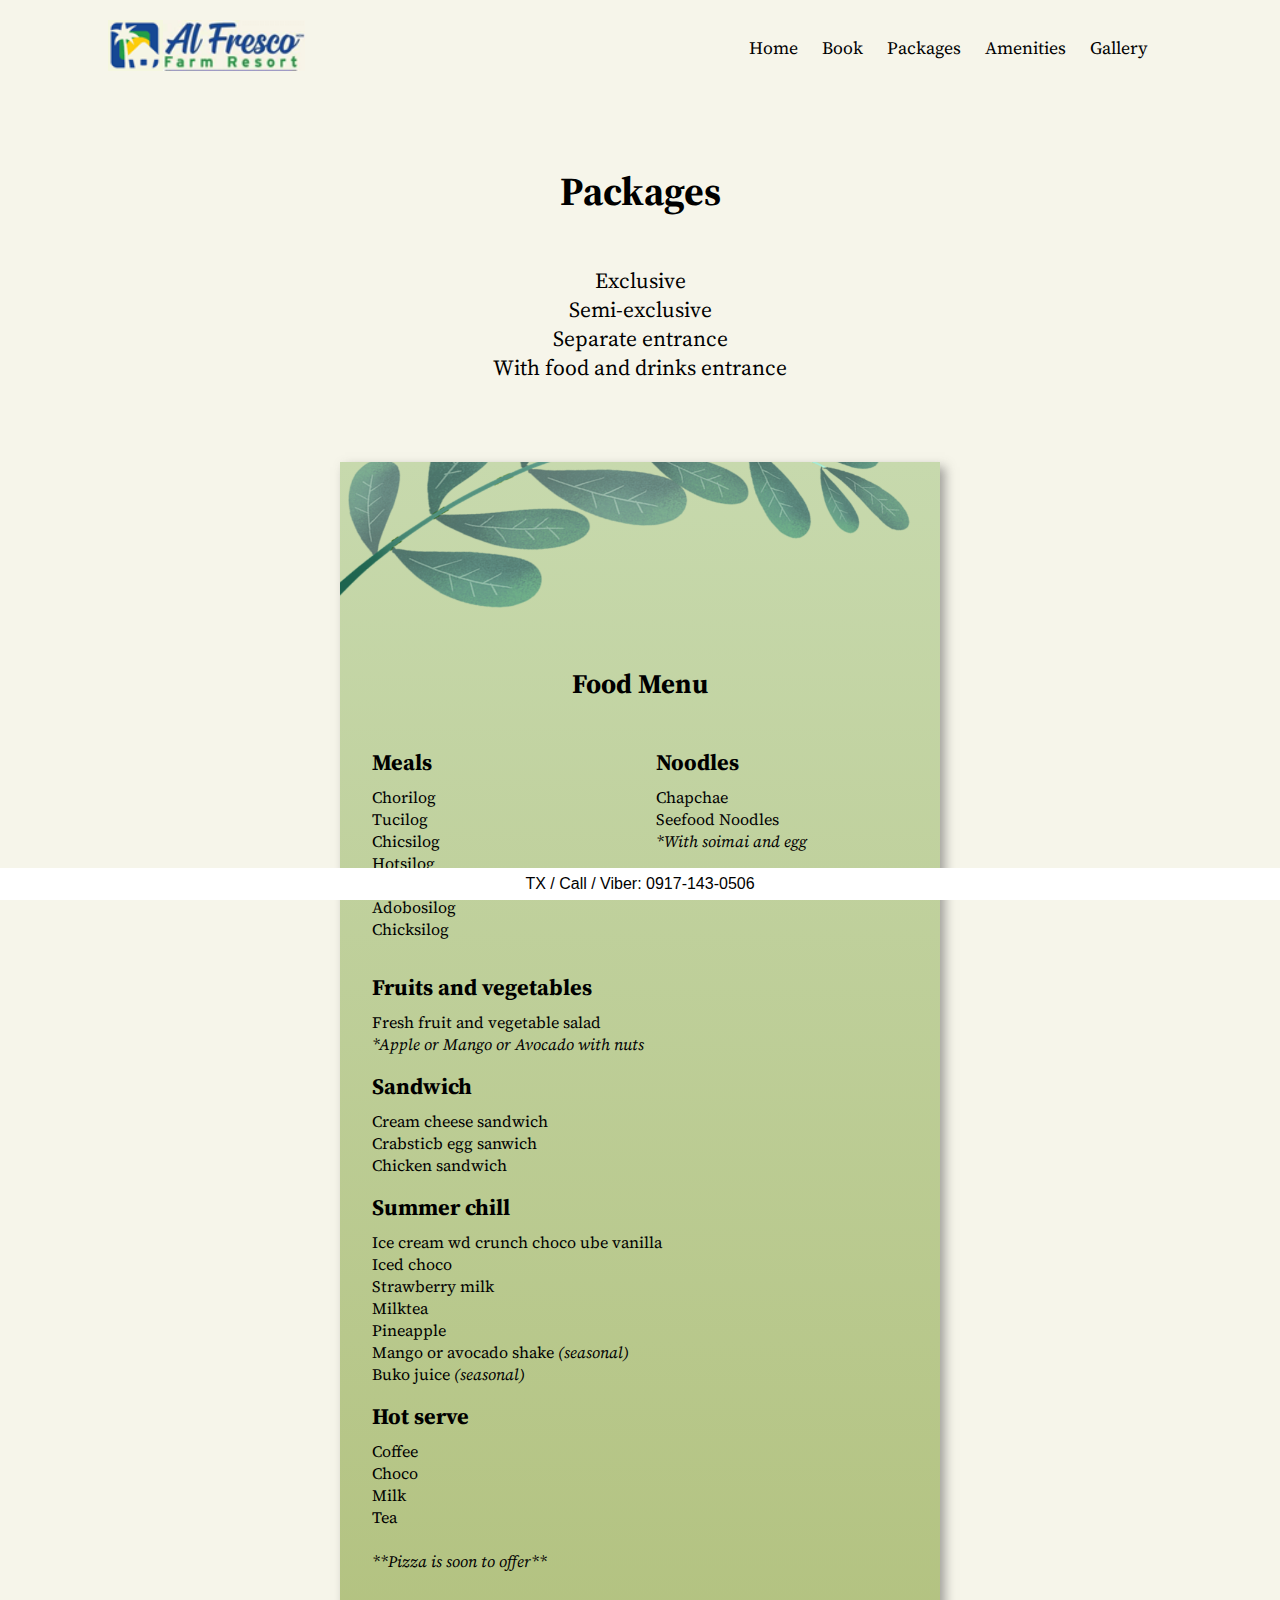
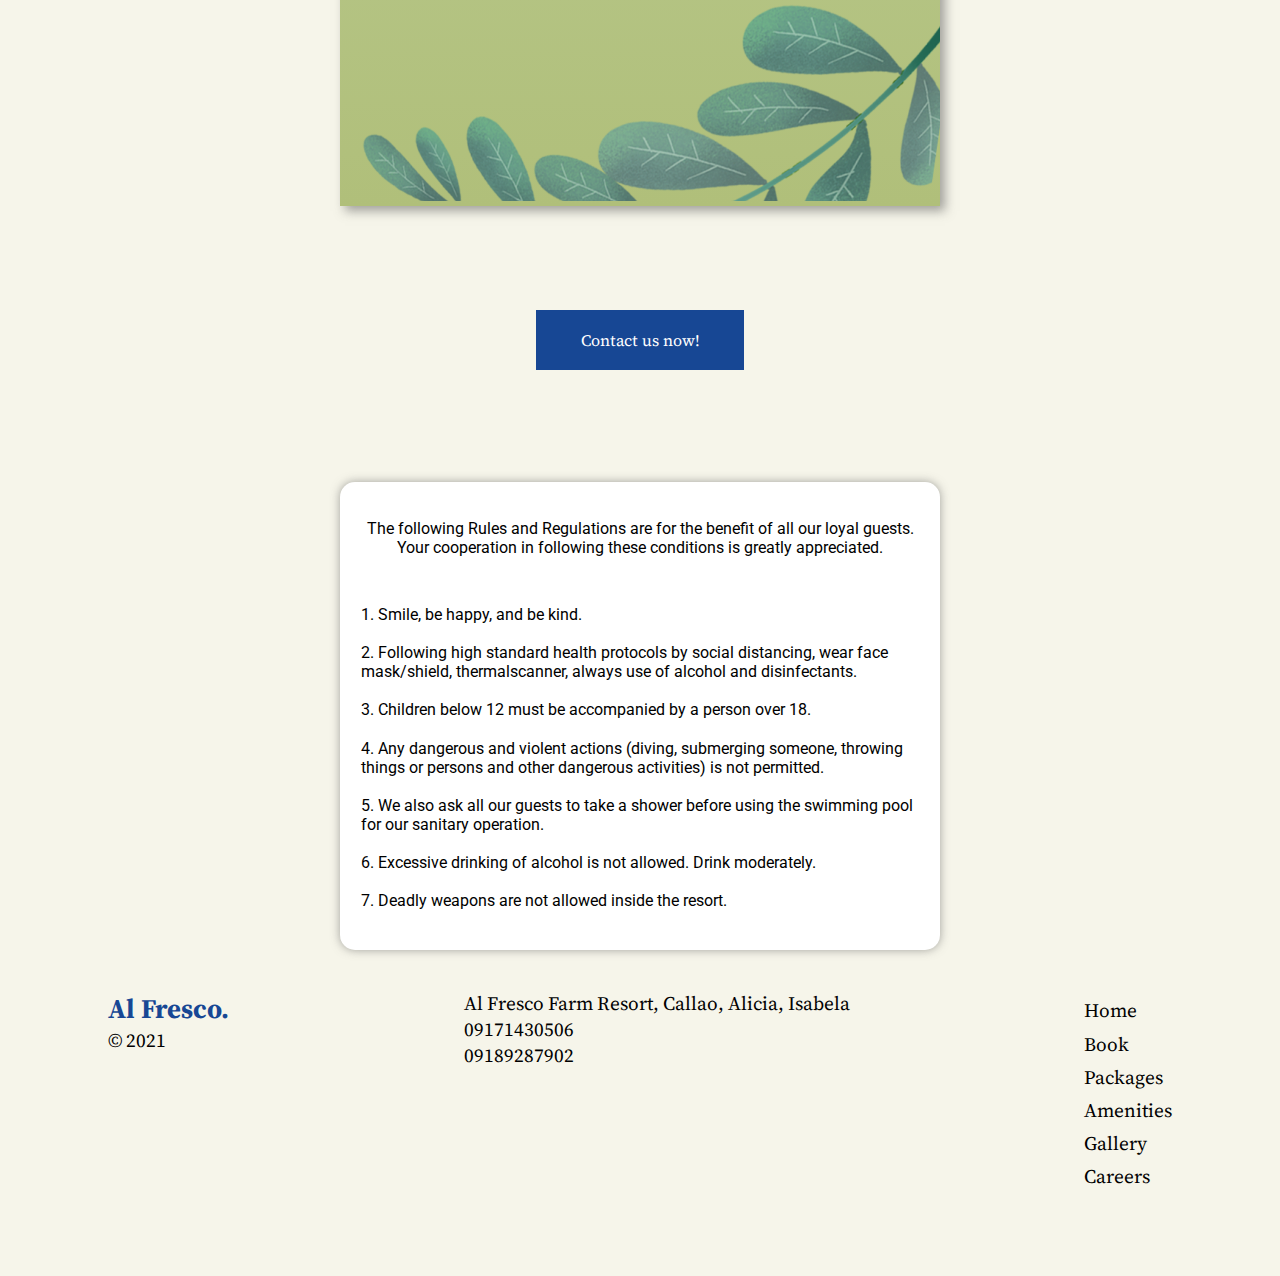
<file: packages.html>
<!DOCTYPE html>
<html lang="en">
<head>
    <meta charset="UTF-8">
    <meta name="viewport" content="width=device-width, initial-scale=1.0">
    <title>Al Fresco Farm Resort</title>
    <link rel="stylesheet" href="css/style.css">
    <link rel="stylesheet" href="https://cdnjs.cloudflare.com/ajax/libs/font-awesome/5.15.1/css/all.min.css" integrity="sha512-+4zCK9k+qNFUR5X+cKL9EIR+ZOhtIloNl9GIKS57V1MyNsYpYcUrUeQc9vNfzsWfV28IaLL3i96P9sdNyeRssA==" crossorigin="anonymous" />
    <link rel="icon" href="images/images/logo-2_03.png" type="image/x-icon">
    <!-- <script src="js/script.js" defer></script> -->
</head>
<body>
    <main>
        <div class="phone-number">
            <p>TX / Call / Viber: <a href="tel:09171430506">0917-143-0506</a></p>
        </div>
        <div id="navbar" class="navbar">
            <a href="index.html"><img class="nav-logo" src="images/logo2.png" alt="Al Fresco Farm Resort"></a>
            <a class="toggle-button" id="toggle-button"><i class="fas fa-bars fa-2x"></i></a>
            <ul class="nav-ul" id="nav-ul">
                <li><a href="index.html">Home</a></li>
                <li><a href="book.html">Book</a></li>
                <li><a href="packages.html">Packages</a></li>
                <li><a href="amenities.html">Amenities</a></li>
                <li><a href="gallery.html">Gallery</a></li>
                <li><a class="fb" href="https://www.facebook.com/AlFrescoFarmResortPH" target="_blank" rel="noopener"><i class="fab fa-facebook"></i></a></li>
            </ul>
        </div>
        <section class="main-packages">
            <div class="container">
                <h1 class="title">Packages</h1>
                <ul class="entrance">
                    <li>Exclusive</li>
                    <li>Semi-exclusive</li>
                    <li>Separate entrance</li>
                    <li>With food and drinks entrance</li>
                </ul>
                <div class="food-menu">
                    <img src="images/top_design.png" alt="" />
                    <div class="food-list">
                        <h2>Food Menu</h2>
                        <div class="main-food">
                            <div class="foods">
                                <h3>Meals</h3>
                                <ul>
                                    <li>Chorilog</li>
                                    <li>Tucilog</li>
                                    <li>Chicsilog</li>
                                    <li>Hotsilog</li>
                                    <li>Siomai rice</li>
                                    <li>Adobosilog</li>
                                    <li>Chicksilog</li>
                                </ul>
                            </div>
                            <div class="foods">
                                <h3>Noodles</h3>
                                <ul>
                                    <li>Chapchae</li>
                                    <li>Seefood Noodles</li>
                                    <li><em>*With soimai and egg</em></li>
                                </ul>
                            </div>
                        </div>
                        <div class="foods">
                            <h3>Fruits and vegetables</h3>
                            <ul>
                                <li>Fresh fruit and vegetable salad</li>
                                <li><em>*Apple or Mango or Avocado with nuts</em></li>
                            </ul>
                        </div>
                        <div class="foods">
                            <h3>Sandwich</h3>
                            <ul>
                                <li>Cream cheese sandwich</li> 
                                <li>Crabsticb egg sanwich</li>
                                <li>Chicken sandwich</li>       
                            </ul>
                        </div>
                        <div class="foods">
                            <h3>Summer chill</h3>
                            <ul>
                                <li>Ice cream wd crunch choco ube vanilla</li>
                                <li>Iced choco</li>
                                <li>Strawberry milk</li>
                                <li>Milktea</li>
                                <li>Pineapple</li>
                                <li>Mango or avocado shake <em>(seasonal)</em></li>
                                <li>Buko juice <em>(seasonal)</em></li>
                            </ul>
                        </div>
                        <div class="foods">
                            <h3>Hot serve</h3>
                            <ul>
                                <li>Coffee</li>
                                <li>Choco</li>
                                <li>Milk</li>
                                <li>Tea</li> 
                                <li>&nbsp;</li>   
                                <li><em>**Pizza is soon to offer**</em></li>   
                            </ul>
                        </div>
                    </div>
                    <img src="images/bot_design.png" alt="" />
                </div>
            </div>
        </section>
        <section class="amenities-book">
            <div class="container">
                <div class="book-here">
                    <a href="book.html" class="btn">Contact us now!</a>
                </div>
            </div>
        </section>
        <section class="rules">
            <div class="container">
                <div class="rule-card">
                    <p>The following Rules and Regulations are for the benefit of all our loyal guests. Your cooperation in following these conditions is greatly appreciated.</p>
                    <ul>
                        <li>1. Smile, be happy, and be kind.</li>
                        <li>2. Following high standard health protocols by social distancing, wear face mask/shield, thermalscanner, always use of alcohol and disinfectants.</li>
                        <li>3. Children below 12 must be accompanied by a person over 18.</li>
                        <li>4. Any dangerous and violent actions (diving, submerging someone, throwing things or persons and other dangerous activities) is not permitted.</li>
                        <li>5. We also ask all our guests to take a shower before using the swimming pool for our sanitary operation.</li>
                        <li>6. Excessive drinking of alcohol is not allowed. Drink moderately.</li>
                        <li>7. Deadly weapons are not allowed inside the resort.</li>
                    </ul>
                </div>
            </div>
        </section>
        <section class="footer">
            <div class="container">
                <div class="sns">
                    <h2><a href="index.html">Al Fresco.</a></h2>
                    &copy; 2021
                    <br />
                    <br />
                    <a class="fb" href="https://www.facebook.com/AlFrescoFarmResortPH" target="_blank" rel="noopener"><i class="fab fa-facebook fa-lg"></i></a>
                </div>
                <div class="address">
                    <a href="https://goo.gl/maps/Q2RehVU9zvr7QGfT9" target="_blank" rel="noopener">Al Fresco Farm Resort, Callao, Alicia, Isabela</a>
                    <a href="tel:09171430506">09171430506</a>
                    <a href="tel:09189287902">09189287902</a>
                </div>
                <div class="navi">
                    <ul>
                        <li><a href="index.html">Home</a></li>
                        <li><a href="book.html">Book</a></li>
                        <li><a href="packages.html">Packages</a></li>
                        <li><a href="amenities.html">Amenities</a></li>
                        <li><a href="gallery.html">Gallery</a></li>
                        <li><a href="career.html">Careers</a></li>
                    </ul>
                </div>
            </div>
        </section>
    </main>

    <script>
        const navUL = document.getElementById('nav-ul') 
        const toggleButton = document.getElementById('toggle-button')
        const navbarLinks = document.getElementsByClassName('navbar-links')[0]

        toggleButton.addEventListener('click', () => {
            navUL.classList.toggle('show');
        })
        
        // window.addEventListener('scroll', () => {
        //     let menuArea = document.getElementById('navbar');

        //     if(window.pageYOffset > 0) {
        //         menuArea.classList.add('cus-nav');
        //     }
        //     else {
        //         menuArea.classList.remove('cus-nav');
        //     }
        // });
    </script>
</body>
</html>
</file>
<file: css/style.css>
@import url('https://fonts.googleapis.com/css2?family=Source+Serif+Pro:wght@300;400;600&display=swap');
@import url('https://fonts.googleapis.com/css2?family=Roboto&display=swap');
* {
    margin: 0;
    padding: 0;
    box-sizing: border-box;
}

body {
    font-family: 'Source Serif Pro', serif;
    color: #000000;
    background-color: #F6F5EA;
    text-align: center;
}

a {
    color: #000000;
    text-decoration: none;
}

ul {
    list-style: none;
}

img {
    width: 100%;
}

h1 {
    font-size: 2.5rem;
    margin: 1.5rem 0;
}

h2 {
    font-size: 1.7rem;
    margin: 1.3rem 0;
}

h3 {
    font-size: 1.4rem;
    margin: .5rem 0;
}

p {
    margin: 1rem 0;
}

.container {
    max-width: 1100px;
    margin: auto;
    padding: 0 1.1rem;
    overflow: hidden;
    margin-bottom: 1.5rem;
    height: 100%;
}

.btn {
    display: inline-block;
    padding: 1.2rem 2.8rem;
    margin: 1.5rem;
    background-color: #174794;
    color: #ffffff;
    transition: background .5s ease-out;
}

.btn:hover {
    background-color: #0e2f51;
}

a.link {
    display: inline-block;
    padding: 1rem 1.8rem;
    border: 1px #174794 solid; 
    color: #174794;
    font-weight: bold;
    margin: 1.25rem 0;
    transition: all .5s ease-out;
}

a.link:hover {
    color: #ffffff;
    background-color: #174794;
}

.phone-number {
    height: 2rem;
    z-index: 1000;
    position: fixed;
    bottom: 0;
    display: flex;
    justify-content: center;
    align-items: center;
    width: 100%;
    left: 50%;
    transform: translateX(-50%);
    background-color: #ffffff;
}

.phone-number p {
    font-family: Arial, Helvetica, sans-serif;
    margin: 0;
}

/* Navbar */
.navbar {
    display: flex;
    flex-wrap: wrap;
    justify-content: space-between;
    align-items: center;
    padding: 1.2rem 1.1rem;
    position: fixed;
    width: 100%;
    max-width: 1100px;
    left: 50%;
    top: 0;
    transform: translateX(-50%);
    background: #F6F5EA;
}

.navbar.cus-nav {
    background: #F6F5EA;
}

.nav-ul {
    display: none;
    flex-direction: column;
    width: 100%;
    font-size: 1.5rem;
    margin-top: 1rem;
}

.nav-ul li {
    padding: 1rem 0;
}

.nav-ul li:hover {
    border-bottom: 1px solid #333333;
}

.nav-ul.show {
    display: flex;
}

.nav-logo {
    width: 125%;
}

/* Headline */
.headline .container {
    display: flex;
    flex-direction: column;
    justify-content: center;
    align-items: center;
    margin-top: 100px;
}

.headline .btn {
    margin-top: 2rem;
}

.headline a {
    font-size: 1.3rem;
}

.headline h1 {
    font-size: 1.5rem;
}

/* Packages */
.title {
    margin: 2rem auto;
}

.packages img {
    max-width: 720px;
}

a.see-more {
    margin: 0 0 3rem;
}

.church img {
    max-width: 720px;
}

/* CTA */
.cta {
    background-color: #9B9E4F;
    color: #ffffff;
}

.cta .container {
    padding-bottom: 3.5rem;
}

.cta-btn {
    display: inline-block;
    padding: 1.2rem 2.8rem;
    margin-top: 1rem;
    background-color: #ffffff;
    color: #9B9E4F;
    transition: background .5s ease-out;
}

.cta-btn:hover {
    background-color: #cdcdcd;
    color: #9B9E4F;
}

.contact .container {
    margin: 100px auto;
}

.contact h1 {
    margin: 0;
}

.contact-number {
    margin-bottom: 50px;
}

.book .field {
    margin: 0 auto;
    text-align: left;
    width: 100%;
}

.book .field input,
.book .field textarea {
    width: 100%;
    border-color: #E2E2DC;
    padding: 1rem;
    border-style: solid;
}

.form-btn {
    font-size: 1rem;
    border: none;
    cursor: pointer;
}

.book .utilities {
    display: grid;
    grid-template-columns: 1fr 4fr;
    justify-content: start;
}

.book .utilities * {
    margin: .5rem 0;
}

.book .utilities label {
    font-size: 1.2rem;
}

/* Main amenities */
.amenities-title .container {
    margin-top: 100px;
}

.index .container {
    margin-top: 0;
}


.main-amenities p {
    padding: 0 0.5rem;
}

.main-amenities h1,
.main-amenities h2 {
    margin: .5rem auto;
}

.book-here {
    margin-bottom: 2rem;
}

.book-here .btn {
    margin: auto;
}

.main-amenities .container > div {
    margin: 1rem auto 3rem;
}

.main-packages .container {
    margin-top: 100px;
}

.main-packages .entrance {
    font-size: 1.35rem;
}

.food-menu {
    box-shadow: 5px 5px 10px rgba(77, 77, 77, 0.5);
    background: rgb(176,191,122);
    background: linear-gradient(0deg, rgba(176,191,122,1) 0%, rgba(199,217,173,1) 100%);
    margin: 5rem auto;
    text-align: left;
    max-width: 600px;
}

.food-menu h2 {
    text-align: center;
}

.food-list {
    padding: 1rem;
}

.main-food {
    display: flex;
}

.main-food .foods {
    width: 100%;
}

.foods {
    margin: 1rem;
}

.rule-card {
    background-color: #ffffff;
    box-shadow: 0 0 10px rgba(77, 77, 77, 0.5);
    padding: 1.3rem;
    margin: 1rem auto;
    font-family: 'Roboto', Arial, sans-serif;
    border-radius: 15px;
    max-width: 600px;
}

.rule-card p {
    margin-bottom: 3rem;
}

.rule-card ul {
    text-align: left;
}

.rule-card li {
    margin: 1.2rem auto;
}

/* Gallery */
.main-gallery .container {
    margin-top: 100px;
}
.gallery img {
    height: auto;
    max-width: 100%;
}

.gallery-item {
    height: auto;
    margin: 0.5rem;
}

.gallery-item img {
    width: 100%;
    height: 100%;
    object-fit: cover;
}

.note .container {
    max-width: fit-content;
}

.note .text {
    background-color: #ffffff;
    margin: .5rem;
    padding: 2rem;
    text-align: left;
}

/* Careers */
.careers .container {
    margin-top: 100px;
    height: 60vh;
    display: flex;
    flex-direction: column;
    justify-content: space-between;
    margin: 7rem auto 5rem;
}

.job-list { 
    height: 30vh;
    display: flex;
    flex-direction: column;
    justify-content: center;
}

/* Footer */
.footer {
    text-align: left;
}

.footer .container {
    display: grid;
    /* grid-template-column: 1fr 1fr 1fr; */
    align-items: center; 
    gap: 2rem;
    font-size: 1.2rem;
}

.footer .sns,
.footer .address,
.footer .navi {
    display: flex;
    flex-direction: column;
}

.footer .navi li {
    margin: .45rem 0;
}

.fb,
.footer h2 a{
    color: #174794;
}

/* Tablet and up */
@media(min-width: 768px) {
    /* Headline */
    .headline .container {
        height: 100%;
    }
    .book .field {
        width: 80%;
    }
    .gallery {
        display: grid;
        grid-template-columns: repeat(2, 1fr);
        gap: 10px;
    }
}

/* Laptop and up */
@media(min-width: 1024px) {
    /* Navbar */
    .toggle-button {
        display: none;
    }
    .navbar {
        height: 80px;
        flex-wrap: nowrap;
        padding: 3rem 1.1rem;
    }
    .nav-ul {
        display: flex;
        flex-direction: row;
        width: auto;
        font-size: 1.1rem;
        margin: 0;
    }
    .nav-ul li {
        margin-left: 1.5rem;
    }
    .headline h1 {
        margin: 2rem 0;
    }
    .title {
        margin: 5rem auto 6.5rem;
        width: 80%;
    }
    .main-packages .title {
        margin: 4rem auto 3rem;
    }
    /* .grid {
        display: grid;
        grid-template-columns: 1fr 1fr;
        gap: 50px;
    } */
    /* .box {
        height: 570px;
    } */
    .footer .container {
        display: flex;
        justify-content: space-between;
        align-items: flex-start;
        font-size: 1.2rem;
        margin: 1.5rem auto 5rem;
    }
    .footer h2 {
        margin: 0;
    }
    .book .field {
        width: 50%;
    }
    .main-amenities .container {
        display: grid;
        grid-template-columns: 1fr 1fr;
        grid-template-rows: 1fr 1fr;
        gap: 30px;
    }
    .main-amenities .container > div {
        margin: auto;
        height: 530px;
    }
    .headline h1 {
        width: 75%;
        font-size: 2.7rem;
    }

    .amenities-book .container {
        margin-bottom: 4rem;
    }
}

/* Desktop and up */
@media(min-width: 1600px) {
    body {
        font-size: 1.3rem;
    }
    h1 {
        font-size: 3.5rem;
        margin: 1.5rem 0;
    }
    
    h2 {
        font-size: 2rem;
        margin: 1.3rem 0;
    }
    
    h3 {
        font-size: 1.7rem;
        margin: .5rem 0;
    }
    .headline h1 {
        width: 75%;
        font-size: 3rem;
    }
    .headline .btn {
        font-size: 1.5rem;
    }
    .cta {
        margin: 5rem auto;
    }

    .cta .container {
        padding: 2.5rem 0 3.5rem;
    }
}
</file>
